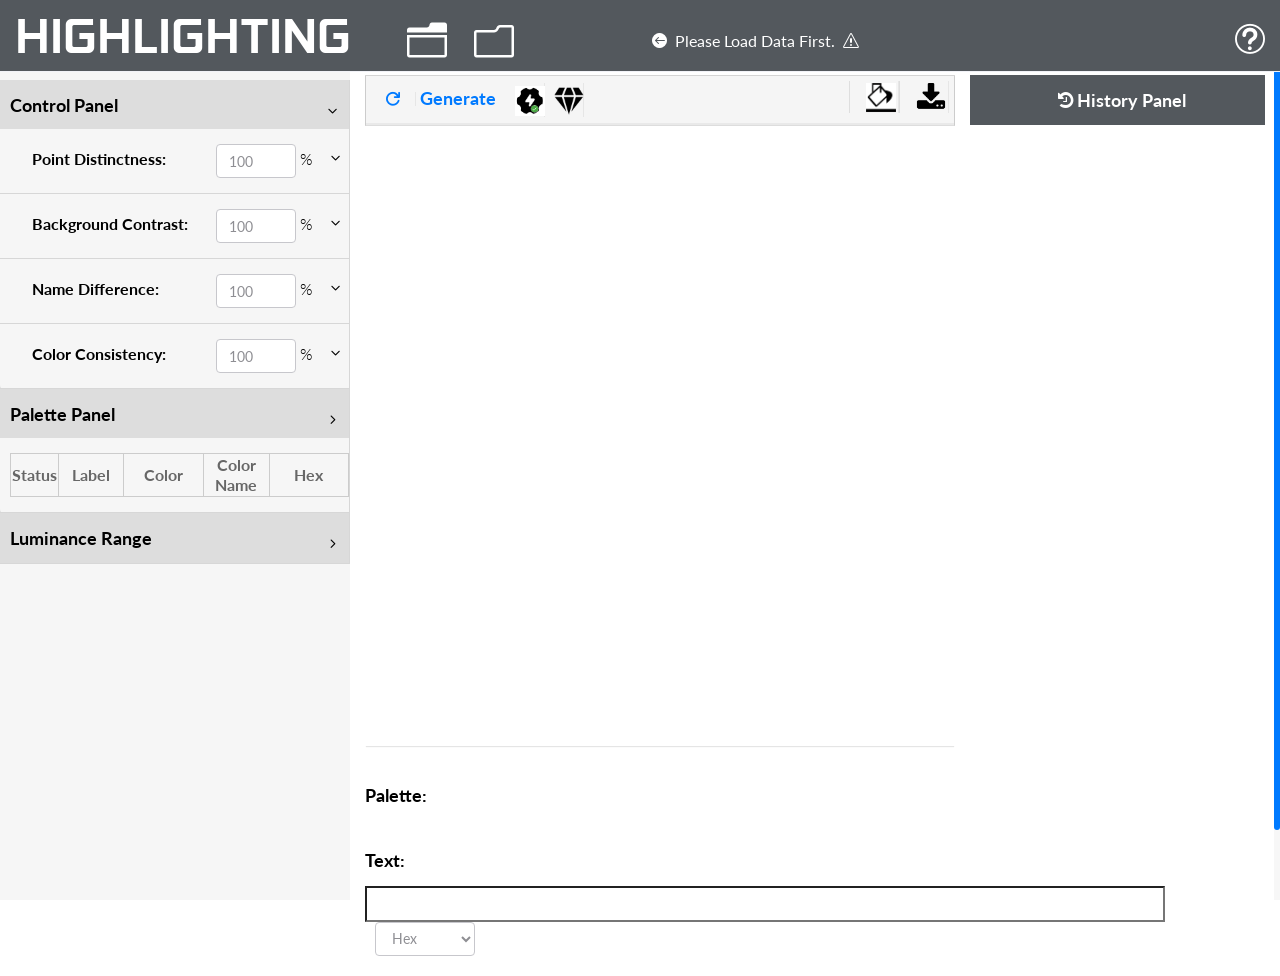
<file: highlighting/index.html>
<!DOCTYPE html>
<html>

<head>
    <meta charset="utf-8">
    <meta name="viewport" content="width=device-width, initial-scale=1.0">
    <title>Highlighting</title>
    <link rel="shortcut icon" href="../favicon.ico">

    <script type="text/javascript" src="../js/lib/jquery-3.2.1.min.js"></script>
    <script type="text/javascript" src="../js/lib/d3.v4.min.js"></script>

    <!-- Bootstrap CSS -->
    <link href="../css/bootstrap.min.css" rel="stylesheet">
    <!-- bootstrap theme -->
    <link href="../css/bootstrap-theme.css" rel="stylesheet">
    <!--external css-->
    <!-- font icon -->
    <link href="../css/elegant-icons-style.css" rel="stylesheet" />
    <link href="../css/font-awesome.min.css" rel="stylesheet" />
    <!-- Custom styles -->
    <link href="css/style.css" rel="stylesheet">

    <!-- toggle javascripts -->
    <script src="../css/jquery-1.8.3.min.js"></script>
    <script type="text/javascript" src="../css/jquery-ui-1.9.2.custom.min.js"></script>
    <script type="text/javascript" src="../css/jquery.nicescroll.js"></script>
    <script src="../css/jquery.scrollTo.min.js"></script>
    <script src="../css/scripts.js"></script>
    <!-- bootstrap -->
    <script src="../css/bootstrap.min.js"></script>
</head>

<body>
    <!-- container section start -->
    <section id="container" class="">
        <header class="header dark-bg">

            <!--logo start-->
            <p><a href="index.html" class="logo">Highlighting</a></p>
            <!--logo end-->

            <div style="float: left;margin-left: 50px;width: 200px;">
                <ul class="nav top-menu">
                    <!-- load example data start -->
                    <li class="dropdown">
                        <a data-toggle="dropdown" class="dropdown-toggle" href="#">
                            <i class="icon_folder-open_alt"></i>
                        </a>
                        <ul class="dropdown-menu extended tasks-bar">
                            <div class="notify-arrow notify-arrow-black"></div>
                            <li>
                                <p class="black">Load Example Data</p>
                            </li>
                            <li>
                                <a href="#" onclick="loadScatterplotExample()">
                                    <div class="task-info">
                                        <div class="desc">
                                            <img src="../img/scatter.png" style="width:14px;height:14px;"> &nbsp;&nbsp;
                                            Scatterplot Example
                                        </div>
                                    </div>
                                </a>
                            </li>
                            <li>
                                <a href="#" onclick="loadLinechartExample()">
                                    <div class="task-info">
                                        <div class="desc">
                                            <i class="icon_easel"></i> &nbsp;&nbsp; Line Chart Example
                                        </div>
                                    </div>
                                </a>
                            </li>
                            <li>
                                <a href="#" onclick="loadBarchartExample()">
                                    <div class="task-info">
                                        <div class="desc">
                                            <i class="icon_datareport"></i> &nbsp;&nbsp; Bar Chart Example
                                        </div>
                                    </div>
                                </a>
                            </li>
                        </ul>

                    </li>
                    <!-- load example data end -->
                    <!-- load data start-->
                    <li class="dropdown">
                        <a data-toggle="dropdown" class="dropdown-toggle" href="#">
                            <i class="icon_folder-alt"></i>
                        </a>
                        <ul class="dropdown-menu extended inbox">
                            <div class="notify-arrow notify-arrow-black"></div>
                            <li>
                                <p class="black">Load Your Data</p>
                            </li>
                            <li>
                                <a href="#" onclick="F_Open_dialog('SCATTERPLOT')">
                                    <div class="task-info">
                                        <div class="desc">
                                            <img src="../img/scatter.png" style="width:14px;height:14px;"> &nbsp;&nbsp;
                                            Scatterplot Data
                                        </div>
                                    </div>
                                </a>
                            </li>
                            <li>
                                <a href="#" onclick="F_Open_dialog('LINECHART')">
                                    <div class="task-info">
                                        <div class="desc">
                                            <i class="icon_easel"></i> &nbsp;&nbsp; Line Chart Data
                                        </div>
                                    </div>
                                </a>
                            </li>
                            <li>
                                <a href="#" onclick="F_Open_dialog('BARCHART')">
                                    <div class="task-info">
                                        <div class="desc">
                                            <i class="icon_datareport"></i> &nbsp;&nbsp; Bar Chart Data
                                        </div>
                                    </div>
                                </a>
                            </li>
                        </ul>
                        <input type="file" id="fileLoad" style="display:none">
                    </li>
                    <!-- load data end -->
                    <!-- <a data-toggle="dropdown" class="dropdown-toggle" href="#">
            <h2 style="margin-left: 50px;margin-top: 10px;float: left;"><img src="img/loading.gif" id="loading"
                class="hide"></h2>
          </a> -->
                </ul>

            </div>
            <div style="float: left;margin-top: 0px;">
                <h2 style="margin-left: 50px;margin-top: 10px;float: left;"><img src="../img/loading.gif" id="loading"
                        class="hide"></h2>
            </div>
            <div style="float: left;margin-top: 20px;font-size: 16px;" id="warn_div"><i
                    class="arrow_left_alt"></i>&nbsp;&nbsp;<span>Please
                    Load Data
                    First.</span>&nbsp;&nbsp;<i class="icon_error-triangle_alt"></i></div>

            <div style="float: left;margin-top: 15px; margin-left: 50px;font-size: 16pt;">
                <!-- <a href="../index.html" target="_blank">
                    <i class="icon_link"></i>
                    <b>&nbsp;&nbsp; Go to Palettailor.</b>
                </a> -->

            </div>

            <div class="top-nav notification-row">
                <!-- notificatoin dropdown start-->
                <ul class="nav pull-right top-menu">
                    <!-- alert notification start-->
                    <li id="alert_notificatoin_bar">
                        <h2 style="margin-top: 0px;"><i class="icon_question_alt2" onclick="showHelp()"
                                style="cursor:pointer"></i>
                        </h2>
                    </li>
                    <!-- alert notification end-->
                </ul>
                <!-- notificatoin dropdown end-->
            </div>
        </header>
        <!--header end-->

        <!--sidebar start-->
        <aside>
            <div id="sidebar">
                <div style="padding-right: 15px;
        margin-top: 80px;
        background: #53585d;
        color: white;
        font-size: 20px;
        font-weight: bold;
        /* line-height: 20px;
        padding: 15px 0 15px 10px; */">
                </div>
                <!-- sidebar menu start-->
                <ul class="sidebar-menu">
                    <li class="sub-menu">
                        <a href="javascript:;" class="">
                            <!-- <i class="icon_adjust-horiz"></i> -->
                            <span>Control Panel</span>
                            <span class="menu-arrow arrow_carrot-down"></span>
                        </a>
                        <ul class="sub" style="display: block;">
                            <li>
                                <div class="menu-sidebar-div" style="padding-left: 32px;">
                                    <label style="width: 180px;"><strong>Point Distinctness:</strong> </label>
                                    <input class="form-control" id="inputBox_lc" type="number" value="100" step="1"
                                        min="0" max="100" style="width: 80px;display: inline-block;"
                                        oninput="changeSlider(this.id, this.value)">
                                    <label>%</label>
                                    <span class="arrow_carrot-down" onclick="showSlider('slider_0_div',this);"
                                        style="margin-left: 10px;font-size: large;background-color: #f6f6f6;"></span>
                                </div>
                                <div class="menu-sidebar-div" id="slider_0_div"
                                    style="padding-left: 32px;display: none;">
                                    <input id="slider_0" name="slider_0" type="range" min=0 max=100 value=100
                                        style="margin-left: 160px;" oninput="changeSlider(this.name, this.value)" />
                                </div>
                            </li>
                            <li>
                                <div class="menu-sidebar-div" style="padding-left: 32px;">
                                    <label style="width: 180px;"><strong>Background Contrast:</strong> </label>
                                    <input class="form-control" id="inputBox_bc" type="number" value="100" step="1"
                                        min="0" max="100" style="width: 80px;display: inline-block;"
                                        oninput="changeSlider(this.id, this.value)">
                                    <label>%</label>
                                    <span class="arrow_carrot-down" onclick="showSlider('slider_1_div',this);"
                                        style="margin-left: 10px;font-size: large;background-color: #f6f6f6;"></span>
                                </div>
                                <div class="menu-sidebar-div" id="slider_1_div"
                                    style="padding-left: 32px;display: none;">
                                    <input id="slider_1" name="slider_1" type="range" min=0 max=100 value=100
                                        style="margin-left: 160px;" oninput="changeSlider(this.name, this.value)" />
                                </div>
                            </li>
                            <li>
                                <div class="menu-sidebar-div" style="padding-left: 32px;">
                                    <label style="width: 180px;"><strong>Name Difference:</strong> </label>
                                    <input class="form-control" id="inputBox_nd" type="number" value="100" step="1"
                                        min="0" max="100" style="width: 80px;display: inline-block;"
                                        oninput="changeSlider(this.id, this.value)">
                                    <label>%</label>
                                    <span class="arrow_carrot-down" onclick="showSlider('slider_2_div',this);"
                                        style="margin-left: 10px;font-size: large;background-color: #f6f6f6;"></span>
                                </div>
                                <div class="menu-sidebar-div" id="slider_2_div"
                                    style="padding-left: 32px;display: none;">
                                    <input id="slider_2" name="slider_2" type="range" min=0 max=100 value=100
                                        style="margin-left: 160px;" oninput="changeSlider(this.name, this.value)" />
                                </div>
                            </li>
                            <li>
                                <div class="menu-sidebar-div" style="padding-left: 32px;">
                                    <label style="width: 180px;"><strong>Color Consistency:</strong> </label>
                                    <input class="form-control" id="inputBox_nc" type="number" value="100" step="1"
                                        min="0" max="100" style="width: 80px;display: inline-block;"
                                        oninput="changeSlider(this.id, this.value)">
                                    <label>%</label>
                                    <span class="arrow_carrot-down" onclick="showSlider('slider_3_div',this);"
                                        style="margin-left: 10px;font-size: large;background-color: #f6f6f6;"></span>
                                </div>
                                <div class="menu-sidebar-div" id="slider_3_div"
                                    style="padding-left: 32px;display: none;">
                                    <input id="slider_3" name="slider_3" type="range" min=0 max=100 value=100
                                        style="margin-left: 160px;" oninput="changeSlider(this.name, this.value)" />
                                </div>
                            </li>
                        </ul>
                    </li>
                    <li class="sub-menu">
                        <a href="javascript:;" class="">
                            <span>Palette Panel</span>
                            <span class="menu-arrow arrow_carrot-right"></span>
                        </a>
                        <ul class="sub" style="display: block;">
                            <li>
                                <div class="menu-sidebar-div">
                                    <table>
                                        <colgroup>
                                            <col style="width:10%">
                                            </col>
                                            <col style="width:20%">
                                            </col>
                                            <col style="width:25%">
                                            </col>
                                            <col style="width:20%">
                                            </col>
                                            <col style="width:25%">
                                            </col>
                                        </colgroup>
                                        <thead>
                                            <tr>
                                                <th>Status</th>
                                                <th>Label</th>
                                                <th>Color</th>
                                                <th>Color Name</th>
                                                <th>Hex</th>
                                            </tr>
                                        </thead>
                                        <tbody id="tfInfoLabel">
                                        </tbody>
                                    </table>
                                </div>
                            </li>
                        </ul>
                    </li>
                    <li class="sub-menu">
                        <a href="javascript:;" class="">
                            <span>Luminance Range</span>
                            <span class="menu-arrow arrow_carrot-right"></span>
                        </a>
                        <ul class="sub">
                            <li>
                                <div class="menu-sidebar-div" style="padding-left: 32px;text-align:center;">
                                    <svg id="lightnessFilterBar"></svg>
                                    <div>
                                        <input type="number" class="lightnessFilterInput" placeholder="#"
                                            id="lightnessFilterRangeLow" style="width: 50px;margin-left: 10px;"
                                            readonly> to
                                        <input type="number" class="lightnessFilterInput" placeholder="#"
                                            id="lightnessFilterRangeHigh" style="width: 50px;" readonly>
                                    </div>
                                </div>
                            </li>
                        </ul>
                    </li>
                </ul>
                <!-- sidebar menu end-->
            </div>
        </aside>
        <!--sidebar end-->

        <!--main content start-->
        <section id="main-content">
            <section class="wrapper">
                <div class="row">
                    <div class="col-md-8">
                        <div class="panel panel-default">
                            <div class="panel-heading operationDiv" style="font-size: 18px;font-weight: bold;">
                                <div style="display: inline-block; padding: 5px;">
                                    <a href="#" class="btn-setting" id="generateResultID" onclick="renderResult()">
                                        <i class="icon_refresh"></i>
                                        Generate
                                    </a>
                                </div>
                                <div style="display: inline-block;">
                                    <a href="#" class="btn-setting" style="margin-left: 10px;text-align: center;">
                                        <i><img class="icon_efficiency_choosed" id="effi_icon" title="High Efficiency"
                                                onclick="saMode(0)"></i>
                                        <i style="margin-left: 5px;"><img class="icon_quality" id="qual_icon"
                                                title="High Quality" onclick="saMode(1)"></i>
                                    </a>
                                </div>

                                <img src="../img/loading.gif" id="running" class="hide">

                                <div class="panel-actions" style="display: inline-block; padding: 5px;">
                                    <a href="#" class="btn-setting" onclick="changeBgcolor()"><i
                                            style="margin-left: 15px;"><img class="icon_black_bg" id="bg_icon"
                                                title="Change Background Color"></i></a>
                                    <a href="#" class="btn-setting" onclick="downloadSvg()">
                                        <i style="margin-left: 15px;">
                                            <img class="icon_download" id="download_icon" title="Download SVG">
                                        </i>
                                    </a>
                                    <!-- <a href="#" class="btn-setting" onclick="savePNG()">
                                        <i>
                                            <img class="icon_download" id="download_icon" title="Download PNG">
                                        </i>
                                    </a> -->
                                </div>
                            </div>
                            <div class="panel-body-svg" style="text-align: center;">
                                <div id="renderDiv"
                                    style="height:620px;overflow-x:scroll;overflow-y:hidden;white-space: nowrap;">
                                </div>
                            </div>
                        </div>
                        <div>
                            <div class="panel-body-svg">
                                <div id="outputDiv" style="margin-top: 10px;">
                                    <label for="name">
                                        <h4><strong>Palette:</strong></h4>
                                    </label><br>
                                    <div class="paletteDiv"></div><br>
                                    <label style="float: left;">
                                        <h4><strong>Text:&nbsp;&nbsp;</strong></h4>
                                    </label><input type="text" id="paletteText" name="name" size="200"
                                        style="width: 800px;height:36px;float: left;" readonly value=""
                                        onclick="this.setSelectionRange(0, this.value.length);">
                                    <select class="form-control resultFnt"
                                        style="width: 100px;float: left;margin-left: 10px;">
                                        <option selected>Hex</option>
                                        <option>RGB</option>
                                        <option>Lab</option>
                                        <option>LCH</option>
                                        <option>HSL</option>
                                    </select>
                                </div>
                            </div>
                        </div>
                    </div>
                    <div class="col-md-4" style="padding-left: 0;">
                        <!-- List starts -->
                        <ul style="padding-left: 0px;">
                            <li
                                style="background: #53585d;color: white;font-size: 18px;font-weight: bold;line-height: 20px;padding: 15px 0 15px 10px;text-align: center;">
                                <i class="fa fa-history"></i>
                                <span>History Panel</span>
                            </li>
                        </ul>
                        <ul class="historyList" style="padding-left: 0px;overflow: auto;height: 80vh;">

                        </ul>
                    </div>
                </div>


            </section>

            <div class="text-right">
                <div class="credits">

                </div>
            </div>
            <div class="instructions-container hide">
                <div class="col-sm-12 col-md-6">
                    <!-- <video src="./tutorial.mp4" controls="controls">
            您的浏览器不支持 video 标签。
          </video> -->
                </div>
                <div class="col-sm-12 col-md-6 instructions_div">
                </div>
                <div></div>
            </div>
        </section>
        <!--main content end-->
    </section>
    <!-- container section start -->
</body>
<script>
    $(".instructions_div").load("../instructions.html");
</script>

<script type="text/javascript" src="../js/lib/d3.color.min.js"></script>
<script type="text/javascript" src="../js/lib/c3.min.js"></script>
<script type="text/javascript" src="js/mark-jnd.js"></script>

<script type="text/javascript" src="js/global.js"></script>
<script type="text/javascript" src="../js/utils.js"></script>
<script type="text/javascript" src="../js/lightnessFilter.js"></script>
<script type="text/javascript" src="js/dataLoader.js"></script>
<script type="text/javascript" src="js/distanceCalculator.js"></script>
<script type="text/javascript" src="js/optimizeFunc.js"></script>
<script type="text/javascript" src="js/index.js"></script>

<!-- test color assignment -->
<script type="text/javascript" src="js/optimizedAssignment/flann.js"></script>
<script type="text/javascript" src="js/optimizedAssignment/GA.js"></script>
<script type="text/javascript" src="js/optimizedAssignment/color-assignment.js"></script>

<style>
    #outputDiv svg {
        font: 10px sans-serif;
        padding: 10px;
    }

    #outputDiv .axis,
    #outputDiv .frame {
        shape-rendering: crispEdges;
    }

    #outputDiv .axis line {
        stroke: #ddd;
    }

    #outputDiv .axis path {
        display: none;
    }

    #outputDiv .cell text {
        font-weight: bold;
        text-transform: capitalize;
        fill: black;
    }

    #outputDiv .frame {
        fill: none;
        stroke: #aaa;
    }

    #outputDiv .extent {
        fill: #000;
        fill-opacity: .125;
        stroke: #fff;
    }

    #canvasDiv {
        position: relative;
        width: 600px;
        height: 600px;
        display: inline-block;
    }

    #canvasDiv canvas,
    #canvasDiv svg {
        position: absolute;
        left: 0;
    }
</style>

</html>
</file>
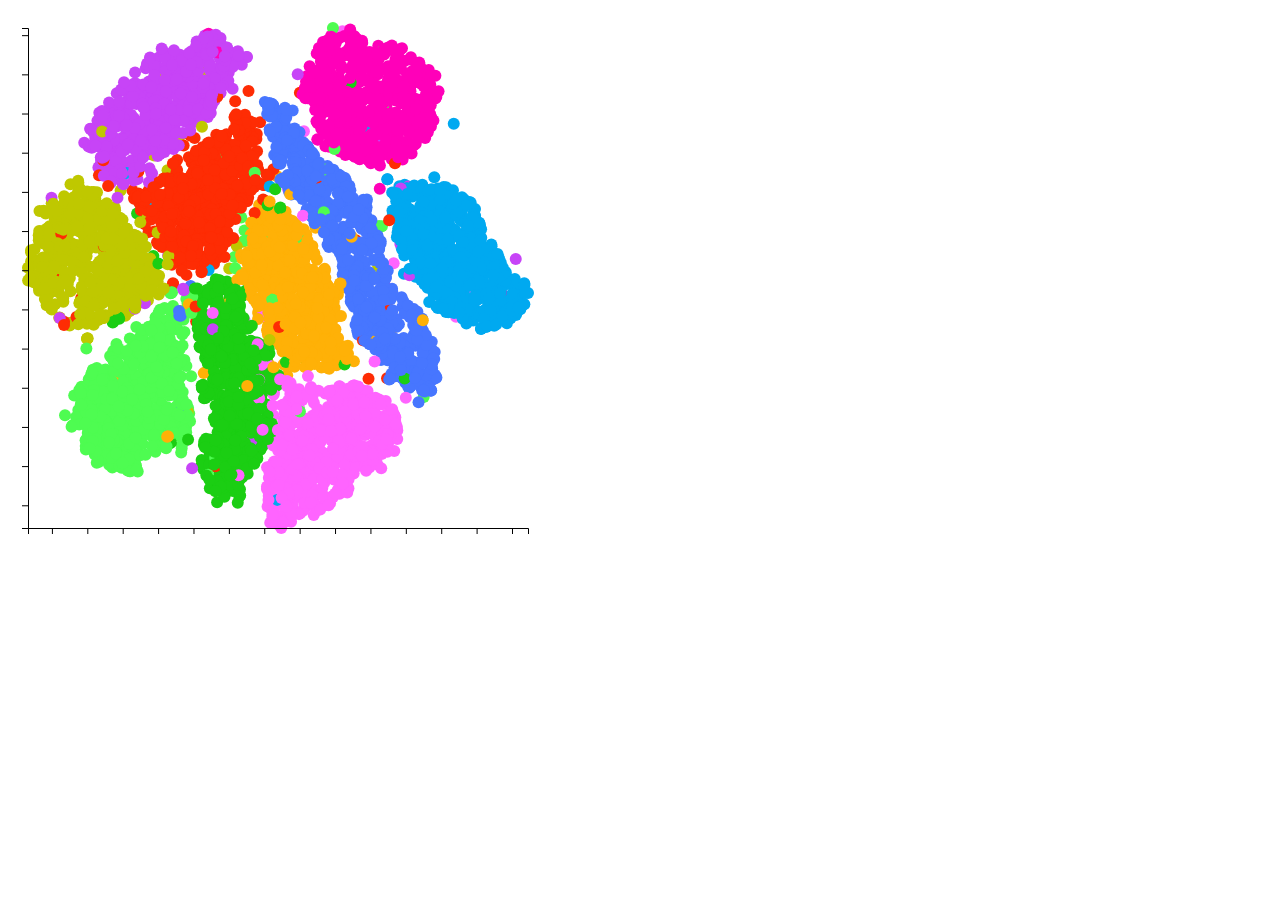
<file: test/test.html>
<!DOCTYPE html>
<html>

<head>
    <meta charset="utf-8">
    <meta name="viewport" content="width=device-width, initial-scale=1.0">
    <title>Palettailor Release Test</title>

    <script type="text/javascript" src="d3.v4.min.js"></script>
    <script type="text/javascript" src="d3.color.min.js"></script>
    <!-- <script type="text/javascript" src="palettailor-scatterplot.js"></script> -->
    <script type="text/javascript" src="palettailor-withoutData.js"></script>
</head>

<body>
    <div id="renderDiv"></div>
</body>

<script>
    let bgcolor = "#fff";
    let svg_margin = {
        top: 20,
        right: 20,
        bottom: 80,
        left: 20
    },
        radius = 6,
        SVGWIDTH = 540,
        SVGHEIGHT = 600;
    let svg_width = SVGWIDTH - svg_margin.left - svg_margin.right,
        svg_height = SVGHEIGHT - svg_margin.top - svg_margin.bottom;
    let xScale = d3.scaleLinear().range([0, svg_width]), // value -> display
        xMap = function (d) {
            return xScale(d.x);
        }, // data -> display
        xAxis = d3.axisBottom().scale(xScale).ticks(0);
    let yScale = d3.scaleLinear().range([svg_height, 0]), // value -> display
        yMap = function (d) {
            return yScale(d.y);
        }, // data -> display
        yAxis = d3.axisLeft().scale(yScale).ticks(0);

    d3.text("scatterplot.csv", function (error, text) {
        if (error) throw error;
        //parse pure text to data, and cast string to number
        let data = d3.csvParseRows(text, function (d) {
            if (!isNaN(d[0]) && !isNaN(d[1])) {
                return d; //.map(Number);
            }
        }).map(function (d) { // change the array to an object, use the first two feature as the position
            //source data
            var row = {};
            row.label = d[2];
            row.x = +d[0];
            row.y = +d[1];
            return row;
        });
        xScale.domain(d3.extent(data, d => d.x));
        yScale.domain(d3.extent(data, d => d.y));

        // let palettailor = new Palettailor(data, [1, 1, 1], svg_width, svg_height)
        let palettailor = new Palettailor(10, [1, 1, 1])
        let palette = palettailor.run;

        let scatterplot_svg = d3.select("#renderDiv").append("svg")
            .attr("width", SVGWIDTH).attr("height", SVGHEIGHT).style("margin-right", "50px")
        let scatterplot = scatterplot_svg.style("background-color", bgcolor).append("g")
            .attr("transform", "translate(" + svg_margin.left + "," + svg_margin.top + ")");
        // draw dots
        let dots = scatterplot.append("g").selectAll(".dot")
            .data(data)
            .enter().append("circle")
            .attr("class", "dot")
            .attr("r", radius)
            .attr("cx", xMap)
            .attr("cy", yMap)
            .attr("fill", function (d) {
                return palette[d.label];
            })
            .attr("item-color", function (d) {
                return palette[d.label];
            })
        // add the x Axis
        scatterplot.append("g")
            .attr("transform", "translate(0," + svg_height + ")")
            .call(d3.axisBottom(xScale).tickFormat(""));

        // add the y Axis
        scatterplot.append("g")
            .call(d3.axisLeft(yScale).tickFormat(""));
    });

</script>

</html>
</file>
<file: css/elegant-icons-style.css>
@font-face {
	font-family: 'ElegantIcons';
	src:url('../fonts/ElegantIcons.eot');
	src:url('../fonts/ElegantIcons.eot?#iefix') format('embedded-opentype'),
		url('../fonts/ElegantIcons.woff') format('woff'),
		url('../fonts/ElegantIcons.ttf') format('truetype'),
		url('../fonts/ElegantIcons.svg#ElegantIcons') format('svg');
	font-weight: normal;
	font-style: normal;
}

/* Use the following CSS code if you want to use data attributes for inserting your icons */
[data-icon]:before {
	font-family: 'ElegantIcons';
	content: attr(data-icon);
	speak: none;
	font-weight: normal;
	font-variant: normal;
	text-transform: none;
	line-height: 1;
	-webkit-font-smoothing: antialiased;
	-moz-osx-font-smoothing: grayscale;
}

/* Use the following CSS code if you want to have a class per icon */
/*
Instead of a list of all class selectors,
you can use the generic selector below, but it's slower:
[class*="your-class-prefix"] {
*/
.arrow_up, .arrow_down, .arrow_left, .arrow_right, .arrow_left-up, .arrow_right-up, .arrow_right-down, .arrow_left-down, .arrow-up-down, .arrow_up-down_alt, .arrow_left-right_alt, .arrow_left-right, .arrow_expand_alt2, .arrow_expand_alt, .arrow_condense, .arrow_expand, .arrow_move, .arrow_carrot-up, .arrow_carrot-down, .arrow_carrot-left, .arrow_carrot-right, .arrow_carrot-2up, .arrow_carrot-2down, .arrow_carrot-2left, .arrow_carrot-2right, .arrow_carrot-up_alt2, .arrow_carrot-down_alt2, .arrow_carrot-left_alt2, .arrow_carrot-right_alt2, .arrow_carrot-2up_alt2, .arrow_carrot-2down_alt2, .arrow_carrot-2left_alt2, .arrow_carrot-2right_alt2, .arrow_triangle-up, .arrow_triangle-down, .arrow_triangle-left, .arrow_triangle-right, .arrow_triangle-up_alt2, .arrow_triangle-down_alt2, .arrow_triangle-left_alt2, .arrow_triangle-right_alt2, .arrow_back, .icon_minus-06, .icon_plus, .icon_close, .icon_check, .icon_minus_alt2, .icon_plus_alt2, .icon_close_alt2, .icon_check_alt2, .icon_zoom-out_alt, .icon_zoom-in_alt, .icon_search, .icon_box-empty, .icon_box-selected, .icon_minus-box, .icon_plus-box, .icon_box-checked, .icon_circle-empty, .icon_circle-slelected, .icon_stop_alt2, .icon_stop, .icon_pause_alt2, .icon_pause, .icon_menu, .icon_menu-square_alt2, .icon_menu-circle_alt2, .icon_ul, .icon_ol, .icon_adjust-horiz, .icon_adjust-vert, .icon_document_alt, .icon_documents_alt, .icon_pencil, .icon_pencil-edit_alt, .icon_pencil-edit, .icon_folder-alt, .icon_folder-open_alt, .icon_folder-add_alt, .icon_info_alt, .icon_error-oct_alt, .icon_error-circle_alt, .icon_error-triangle_alt, .icon_question_alt2, .icon_question, .icon_comment_alt, .icon_chat_alt, .icon_vol-mute_alt, .icon_volume-low_alt, .icon_volume-high_alt, .icon_quotations, .icon_quotations_alt2, .icon_clock_alt, .icon_lock_alt, .icon_lock-open_alt, .icon_key_alt, .icon_cloud_alt, .icon_cloud-upload_alt, .icon_cloud-download_alt, .icon_image, .icon_images, .icon_lightbulb_alt, .icon_gift_alt, .icon_house_alt, .icon_genius, .icon_mobile, .icon_tablet, .icon_laptop, .icon_desktop, .icon_camera_alt, .icon_mail_alt, .icon_cone_alt, .icon_ribbon_alt, .icon_bag_alt, .icon_creditcard, .icon_cart_alt, .icon_paperclip, .icon_tag_alt, .icon_tags_alt, .icon_trash_alt, .icon_cursor_alt, .icon_mic_alt, .icon_compass_alt, .icon_pin_alt, .icon_pushpin_alt, .icon_map_alt, .icon_drawer_alt, .icon_toolbox_alt, .icon_book_alt, .icon_calendar, .icon_film, .icon_table, .icon_contacts_alt, .icon_headphones, .icon_lifesaver, .icon_piechart, .icon_refresh, .icon_link_alt, .icon_link, .icon_loading, .icon_blocked, .icon_archive_alt, .icon_heart_alt, .icon_star_alt, .icon_star-half_alt, .icon_star, .icon_star-half, .icon_tools, .icon_tool, .icon_cog, .icon_cogs, .arrow_up_alt, .arrow_down_alt, .arrow_left_alt, .arrow_right_alt, .arrow_left-up_alt, .arrow_right-up_alt, .arrow_right-down_alt, .arrow_left-down_alt, .arrow_condense_alt, .arrow_expand_alt3, .arrow_carrot_up_alt, .arrow_carrot-down_alt, .arrow_carrot-left_alt, .arrow_carrot-right_alt, .arrow_carrot-2up_alt, .arrow_carrot-2dwnn_alt, .arrow_carrot-2left_alt, .arrow_carrot-2right_alt, .arrow_triangle-up_alt, .arrow_triangle-down_alt, .arrow_triangle-left_alt, .arrow_triangle-right_alt, .icon_minus_alt, .icon_plus_alt, .icon_close_alt, .icon_check_alt, .icon_zoom-out, .icon_zoom-in, .icon_stop_alt, .icon_menu-square_alt, .icon_menu-circle_alt, .icon_document, .icon_documents, .icon_pencil_alt, .icon_folder, .icon_folder-open, .icon_folder-add, .icon_folder_upload, .icon_folder_download, .icon_info, .icon_error-circle, .icon_error-oct, .icon_error-triangle, .icon_question_alt, .icon_comment, .icon_chat, .icon_vol-mute, .icon_volume-low, .icon_volume-high, .icon_quotations_alt, .icon_clock, .icon_lock, .icon_lock-open, .icon_key, .icon_cloud, .icon_cloud-upload, .icon_cloud-download, .icon_lightbulb, .icon_gift, .icon_house, .icon_camera, .icon_mail, .icon_cone, .icon_ribbon, .icon_bag, .icon_cart, .icon_tag, .icon_tags, .icon_trash, .icon_cursor, .icon_mic, .icon_compass, .icon_pin, .icon_pushpin, .icon_map, .icon_drawer, .icon_toolbox, .icon_book, .icon_contacts, .icon_archive, .icon_heart, .icon_profile, .icon_group, .icon_grid-2x2, .icon_grid-3x3, .icon_music, .icon_pause_alt, .icon_phone, .icon_upload, .icon_download, .social_facebook, .social_twitter, .social_pinterest, .social_googleplus, .social_tumblr, .social_tumbleupon, .social_wordpress, .social_instagram, .social_dribbble, .social_vimeo, .social_linkedin, .social_rss, .social_deviantart, .social_share, .social_myspace, .social_skype, .social_youtube, .social_picassa, .social_googledrive, .social_flickr, .social_blogger, .social_spotify, .social_delicious, .social_facebook_circle, .social_twitter_circle, .social_pinterest_circle, .social_googleplus_circle, .social_tumblr_circle, .social_stumbleupon_circle, .social_wordpress_circle, .social_instagram_circle, .social_dribbble_circle, .social_vimeo_circle, .social_linkedin_circle, .social_rss_circle, .social_deviantart_circle, .social_share_circle, .social_myspace_circle, .social_skype_circle, .social_youtube_circle, .social_picassa_circle, .social_googledrive_alt2, .social_flickr_circle, .social_blogger_circle, .social_spotify_circle, .social_delicious_circle, .social_facebook_square, .social_twitter_square, .social_pinterest_square, .social_googleplus_square, .social_tumblr_square, .social_stumbleupon_square, .social_wordpress_square, .social_instagram_square, .social_dribbble_square, .social_vimeo_square, .social_linkedin_square, .social_rss_square, .social_deviantart_square, .social_share_square, .social_myspace_square, .social_skype_square, .social_youtube_square, .social_picassa_square, .social_googledrive_square, .social_flickr_square, .social_blogger_square, .social_spotify_square, .social_delicious_square, .icon_printer, .icon_calulator, .icon_building, .icon_floppy, .icon_drive, .icon_search-2, .icon_id, .icon_id-2, .icon_puzzle, .icon_like, .icon_dislike, .icon_mug, .icon_currency, .icon_wallet, .icon_pens, .icon_easel, .icon_flowchart, .icon_datareport, .icon_briefcase, .icon_shield, .icon_percent, .icon_globe, .icon_globe-2, .icon_target, .icon_hourglass, .icon_balance, .icon_rook, .icon_printer-alt, .icon_calculator_alt, .icon_building_alt, .icon_floppy_alt, .icon_drive_alt, .icon_search_alt, .icon_id_alt, .icon_id-2_alt, .icon_puzzle_alt, .icon_like_alt, .icon_dislike_alt, .icon_mug_alt, .icon_currency_alt, .icon_wallet_alt, .icon_pens_alt, .icon_easel_alt, .icon_flowchart_alt, .icon_datareport_alt, .icon_briefcase_alt, .icon_shield_alt, .icon_percent_alt, .icon_globe_alt, .icon_clipboard {
	font-family: 'ElegantIcons';
	speak: none;
	font-style: normal;
	font-weight: normal;
	font-variant: normal;
	text-transform: none;
	line-height: 1;
	-webkit-font-smoothing: antialiased;
}
.arrow_up:before {
	content: "\21";
}
.arrow_down:before {
	content: "\22";
}
.arrow_left:before {
	content: "\23";
}
.arrow_right:before {
	content: "\24";
}
.arrow_left-up:before {
	content: "\25";
}
.arrow_right-up:before {
	content: "\26";
}
.arrow_right-down:before {
	content: "\27";
}
.arrow_left-down:before {
	content: "\28";
}
.arrow-up-down:before {
	content: "\29";
}
.arrow_up-down_alt:before {
	content: "\2a";
}
.arrow_left-right_alt:before {
	content: "\2b";
}
.arrow_left-right:before {
	content: "\2c";
}
.arrow_expand_alt2:before {
	content: "\2d";
}
.arrow_expand_alt:before {
	content: "\2e";
}
.arrow_condense:before {
	content: "\2f";
}
.arrow_expand:before {
	content: "\30";
}
.arrow_move:before {
	content: "\31";
}
.arrow_carrot-up:before {
	content: "\32";
}
.arrow_carrot-down:before {
	content: "\33";
}
.arrow_carrot-left:before {
	content: "\34";
}
.arrow_carrot-right:before {
	content: "\35";
}
.arrow_carrot-2up:before {
	content: "\36";
}
.arrow_carrot-2down:before {
	content: "\37";
}
.arrow_carrot-2left:before {
	content: "\38";
}
.arrow_carrot-2right:before {
	content: "\39";
}
.arrow_carrot-up_alt2:before {
	content: "\3a";
}
.arrow_carrot-down_alt2:before {
	content: "\3b";
}
.arrow_carrot-left_alt2:before {
	content: "\3c";
}
.arrow_carrot-right_alt2:before {
	content: "\3d";
}
.arrow_carrot-2up_alt2:before {
	content: "\3e";
}
.arrow_carrot-2down_alt2:before {
	content: "\3f";
}
.arrow_carrot-2left_alt2:before {
	content: "\40";
}
.arrow_carrot-2right_alt2:before {
	content: "\41";
}
.arrow_triangle-up:before {
	content: "\42";
}
.arrow_triangle-down:before {
	content: "\43";
}
.arrow_triangle-left:before {
	content: "\44";
}
.arrow_triangle-right:before {
	content: "\45";
}
.arrow_triangle-up_alt2:before {
	content: "\46";
}
.arrow_triangle-down_alt2:before {
	content: "\47";
}
.arrow_triangle-left_alt2:before {
	content: "\48";
}
.arrow_triangle-right_alt2:before {
	content: "\49";
}
.arrow_back:before {
	content: "\4a";
}
.icon_minus-06:before {
	content: "\4b";
}
.icon_plus:before {
	content: "\4c";
}
.icon_close:before {
	content: "\4d";
}
.icon_check:before {
	content: "\4e";
}
.icon_minus_alt2:before {
	content: "\4f";
}
.icon_plus_alt2:before {
	content: "\50";
}
.icon_close_alt2:before {
	content: "\51";
}
.icon_check_alt2:before {
	content: "\52";
}
.icon_zoom-out_alt:before {
	content: "\53";
}
.icon_zoom-in_alt:before {
	content: "\54";
}
.icon_search:before {
	content: "\55";
}
.icon_box-empty:before {
	content: "\56";
}
.icon_box-selected:before {
	content: "\57";
}
.icon_minus-box:before {
	content: "\58";
}
.icon_plus-box:before {
	content: "\59";
}
.icon_box-checked:before {
	content: "\5a";
}
.icon_circle-empty:before {
	content: "\5b";
}
.icon_circle-slelected:before {
	content: "\5c";
}
.icon_stop_alt2:before {
	content: "\5d";
}
.icon_stop:before {
	content: "\5e";
}
.icon_pause_alt2:before {
	content: "\5f";
}
.icon_pause:before {
	content: "\60";
}
.icon_menu:before {
	content: "\61";
}
.icon_menu-square_alt2:before {
	content: "\62";
}
.icon_menu-circle_alt2:before {
	content: "\63";
}
.icon_ul:before {
	content: "\64";
}
.icon_ol:before {
	content: "\65";
}
.icon_adjust-horiz:before {
	content: "\66";
}
.icon_adjust-vert:before {
	content: "\67";
}
.icon_document_alt:before {
	content: "\68";
}
.icon_documents_alt:before {
	content: "\69";
}
.icon_pencil:before {
	content: "\6a";
}
.icon_pencil-edit_alt:before {
	content: "\6b";
}
.icon_pencil-edit:before {
	content: "\6c";
}
.icon_folder-alt:before {
	content: "\6d";
}
.icon_folder-open_alt:before {
	content: "\6e";
}
.icon_folder-add_alt:before {
	content: "\6f";
}
.icon_info_alt:before {
	content: "\70";
}
.icon_error-oct_alt:before {
	content: "\71";
}
.icon_error-circle_alt:before {
	content: "\72";
}
.icon_error-triangle_alt:before {
	content: "\73";
}
.icon_question_alt2:before {
	content: "\74";
}
.icon_question:before {
	content: "\75";
}
.icon_comment_alt:before {
	content: "\76";
}
.icon_chat_alt:before {
	content: "\77";
}
.icon_vol-mute_alt:before {
	content: "\78";
}
.icon_volume-low_alt:before {
	content: "\79";
}
.icon_volume-high_alt:before {
	content: "\7a";
}
.icon_quotations:before {
	content: "\7b";
}
.icon_quotations_alt2:before {
	content: "\7c";
}
.icon_clock_alt:before {
	content: "\7d";
}
.icon_lock_alt:before {
	content: "\7e";
}
.icon_lock-open_alt:before {
	content: "\e000";
}
.icon_key_alt:before {
	content: "\e001";
}
.icon_cloud_alt:before {
	content: "\e002";
}
.icon_cloud-upload_alt:before {
	content: "\e003";
}
.icon_cloud-download_alt:before {
	content: "\e004";
}
.icon_image:before {
	content: "\e005";
}
.icon_images:before {
	content: "\e006";
}
.icon_lightbulb_alt:before {
	content: "\e007";
}
.icon_gift_alt:before {
	content: "\e008";
}
.icon_house_alt:before {
	content: "\e009";
}
.icon_genius:before {
	content: "\e00a";
}
.icon_mobile:before {
	content: "\e00b";
}
.icon_tablet:before {
	content: "\e00c";
}
.icon_laptop:before {
	content: "\e00d";
}
.icon_desktop:before {
	content: "\e00e";
}
.icon_camera_alt:before {
	content: "\e00f";
}
.icon_mail_alt:before {
	content: "\e010";
}
.icon_cone_alt:before {
	content: "\e011";
}
.icon_ribbon_alt:before {
	content: "\e012";
}
.icon_bag_alt:before {
	content: "\e013";
}
.icon_creditcard:before {
	content: "\e014";
}
.icon_cart_alt:before {
	content: "\e015";
}
.icon_paperclip:before {
	content: "\e016";
}
.icon_tag_alt:before {
	content: "\e017";
}
.icon_tags_alt:before {
	content: "\e018";
}
.icon_trash_alt:before {
	content: "\e019";
}
.icon_cursor_alt:before {
	content: "\e01a";
}
.icon_mic_alt:before {
	content: "\e01b";
}
.icon_compass_alt:before {
	content: "\e01c";
}
.icon_pin_alt:before {
	content: "\e01d";
}
.icon_pushpin_alt:before {
	content: "\e01e";
}
.icon_map_alt:before {
	content: "\e01f";
}
.icon_drawer_alt:before {
	content: "\e020";
}
.icon_toolbox_alt:before {
	content: "\e021";
}
.icon_book_alt:before {
	content: "\e022";
}
.icon_calendar:before {
	content: "\e023";
}
.icon_film:before {
	content: "\e024";
}
.icon_table:before {
	content: "\e025";
}
.icon_contacts_alt:before {
	content: "\e026";
}
.icon_headphones:before {
	content: "\e027";
}
.icon_lifesaver:before {
	content: "\e028";
}
.icon_piechart:before {
	content: "\e029";
}
.icon_refresh:before {
	content: "\e02a";
}
.icon_link_alt:before {
	content: "\e02b";
}
.icon_link:before {
	content: "\e02c";
}
.icon_loading:before {
	content: "\e02d";
}
.icon_blocked:before {
	content: "\e02e";
}
.icon_archive_alt:before {
	content: "\e02f";
}
.icon_heart_alt:before {
	content: "\e030";
}
.icon_star_alt:before {
	content: "\e031";
}
.icon_star-half_alt:before {
	content: "\e032";
}
.icon_star:before {
	content: "\e033";
}
.icon_star-half:before {
	content: "\e034";
}
.icon_tools:before {
	content: "\e035";
}
.icon_tool:before {
	content: "\e036";
}
.icon_cog:before {
	content: "\e037";
}
.icon_cogs:before {
	content: "\e038";
}
.arrow_up_alt:before {
	content: "\e039";
}
.arrow_down_alt:before {
	content: "\e03a";
}
.arrow_left_alt:before {
	content: "\e03b";
}
.arrow_right_alt:before {
	content: "\e03c";
}
.arrow_left-up_alt:before {
	content: "\e03d";
}
.arrow_right-up_alt:before {
	content: "\e03e";
}
.arrow_right-down_alt:before {
	content: "\e03f";
}
.arrow_left-down_alt:before {
	content: "\e040";
}
.arrow_condense_alt:before {
	content: "\e041";
}
.arrow_expand_alt3:before {
	content: "\e042";
}
.arrow_carrot_up_alt:before {
	content: "\e043";
}
.arrow_carrot-down_alt:before {
	content: "\e044";
}
.arrow_carrot-left_alt:before {
	content: "\e045";
}
.arrow_carrot-right_alt:before {
	content: "\e046";
}
.arrow_carrot-2up_alt:before {
	content: "\e047";
}
.arrow_carrot-2dwnn_alt:before {
	content: "\e048";
}
.arrow_carrot-2left_alt:before {
	content: "\e049";
}
.arrow_carrot-2right_alt:before {
	content: "\e04a";
}
.arrow_triangle-up_alt:before {
	content: "\e04b";
}
.arrow_triangle-down_alt:before {
	content: "\e04c";
}
.arrow_triangle-left_alt:before {
	content: "\e04d";
}
.arrow_triangle-right_alt:before {
	content: "\e04e";
}
.icon_minus_alt:before {
	content: "\e04f";
}
.icon_plus_alt:before {
	content: "\e050";
}
.icon_close_alt:before {
	content: "\e051";
}
.icon_check_alt:before {
	content: "\e052";
}
.icon_zoom-out:before {
	content: "\e053";
}
.icon_zoom-in:before {
	content: "\e054";
}
.icon_stop_alt:before {
	content: "\e055";
}
.icon_menu-square_alt:before {
	content: "\e056";
}
.icon_menu-circle_alt:before {
	content: "\e057";
}
.icon_document:before {
	content: "\e058";
}
.icon_documents:before {
	content: "\e059";
}
.icon_pencil_alt:before {
	content: "\e05a";
}
.icon_folder:before {
	content: "\e05b";
}
.icon_folder-open:before {
	content: "\e05c";
}
.icon_folder-add:before {
	content: "\e05d";
}
.icon_folder_upload:before {
	content: "\e05e";
}
.icon_folder_download:before {
	content: "\e05f";
}
.icon_info:before {
	content: "\e060";
}
.icon_error-circle:before {
	content: "\e061";
}
.icon_error-oct:before {
	content: "\e062";
}
.icon_error-triangle:before {
	content: "\e063";
}
.icon_question_alt:before {
	content: "\e064";
}
.icon_comment:before {
	content: "\e065";
}
.icon_chat:before {
	content: "\e066";
}
.icon_vol-mute:before {
	content: "\e067";
}
.icon_volume-low:before {
	content: "\e068";
}
.icon_volume-high:before {
	content: "\e069";
}
.icon_quotations_alt:before {
	content: "\e06a";
}
.icon_clock:before {
	content: "\e06b";
}
.icon_lock:before {
	content: "\e06c";
}
.icon_lock-open:before {
	content: "\e06d";
}
.icon_key:before {
	content: "\e06e";
}
.icon_cloud:before {
	content: "\e06f";
}
.icon_cloud-upload:before {
	content: "\e070";
}
.icon_cloud-download:before {
	content: "\e071";
}
.icon_lightbulb:before {
	content: "\e072";
}
.icon_gift:before {
	content: "\e073";
}
.icon_house:before {
	content: "\e074";
}
.icon_camera:before {
	content: "\e075";
}
.icon_mail:before {
	content: "\e076";
}
.icon_cone:before {
	content: "\e077";
}
.icon_ribbon:before {
	content: "\e078";
}
.icon_bag:before {
	content: "\e079";
}
.icon_cart:before {
	content: "\e07a";
}
.icon_tag:before {
	content: "\e07b";
}
.icon_tags:before {
	content: "\e07c";
}
.icon_trash:before {
	content: "\e07d";
}
.icon_cursor:before {
	content: "\e07e";
}
.icon_mic:before {
	content: "\e07f";
}
.icon_compass:before {
	content: "\e080";
}
.icon_pin:before {
	content: "\e081";
}
.icon_pushpin:before {
	content: "\e082";
}
.icon_map:before {
	content: "\e083";
}
.icon_drawer:before {
	content: "\e084";
}
.icon_toolbox:before {
	content: "\e085";
}
.icon_book:before {
	content: "\e086";
}
.icon_contacts:before {
	content: "\e087";
}
.icon_archive:before {
	content: "\e088";
}
.icon_heart:before {
	content: "\e089";
}
.icon_profile:before {
	content: "\e08a";
}
.icon_group:before {
	content: "\e08b";
}
.icon_grid-2x2:before {
	content: "\e08c";
}
.icon_grid-3x3:before {
	content: "\e08d";
}
.icon_music:before {
	content: "\e08e";
}
.icon_pause_alt:before {
	content: "\e08f";
}
.icon_phone:before {
	content: "\e090";
}
.icon_upload:before {
	content: "\e091";
}
.icon_download:before {
	content: "\e092";
}
.social_facebook:before {
	content: "\e093";
}
.social_twitter:before {
	content: "\e094";
}
.social_pinterest:before {
	content: "\e095";
}
.social_googleplus:before {
	content: "\e096";
}
.social_tumblr:before {
	content: "\e097";
}
.social_tumbleupon:before {
	content: "\e098";
}
.social_wordpress:before {
	content: "\e099";
}
.social_instagram:before {
	content: "\e09a";
}
.social_dribbble:before {
	content: "\e09b";
}
.social_vimeo:before {
	content: "\e09c";
}
.social_linkedin:before {
	content: "\e09d";
}
.social_rss:before {
	content: "\e09e";
}
.social_deviantart:before {
	content: "\e09f";
}
.social_share:before {
	content: "\e0a0";
}
.social_myspace:before {
	content: "\e0a1";
}
.social_skype:before {
	content: "\e0a2";
}
.social_youtube:before {
	content: "\e0a3";
}
.social_picassa:before {
	content: "\e0a4";
}
.social_googledrive:before {
	content: "\e0a5";
}
.social_flickr:before {
	content: "\e0a6";
}
.social_blogger:before {
	content: "\e0a7";
}
.social_spotify:before {
	content: "\e0a8";
}
.social_delicious:before {
	content: "\e0a9";
}
.social_facebook_circle:before {
	content: "\e0aa";
}
.social_twitter_circle:before {
	content: "\e0ab";
}
.social_pinterest_circle:before {
	content: "\e0ac";
}
.social_googleplus_circle:before {
	content: "\e0ad";
}
.social_tumblr_circle:before {
	content: "\e0ae";
}
.social_stumbleupon_circle:before {
	content: "\e0af";
}
.social_wordpress_circle:before {
	content: "\e0b0";
}
.social_instagram_circle:before {
	content: "\e0b1";
}
.social_dribbble_circle:before {
	content: "\e0b2";
}
.social_vimeo_circle:before {
	content: "\e0b3";
}
.social_linkedin_circle:before {
	content: "\e0b4";
}
.social_rss_circle:before {
	content: "\e0b5";
}
.social_deviantart_circle:before {
	content: "\e0b6";
}
.social_share_circle:before {
	content: "\e0b7";
}
.social_myspace_circle:before {
	content: "\e0b8";
}
.social_skype_circle:before {
	content: "\e0b9";
}
.social_youtube_circle:before {
	content: "\e0ba";
}
.social_picassa_circle:before {
	content: "\e0bb";
}
.social_googledrive_alt2:before {
	content: "\e0bc";
}
.social_flickr_circle:before {
	content: "\e0bd";
}
.social_blogger_circle:before {
	content: "\e0be";
}
.social_spotify_circle:before {
	content: "\e0bf";
}
.social_delicious_circle:before {
	content: "\e0c0";
}
.social_facebook_square:before {
	content: "\e0c1";
}
.social_twitter_square:before {
	content: "\e0c2";
}
.social_pinterest_square:before {
	content: "\e0c3";
}
.social_googleplus_square:before {
	content: "\e0c4";
}
.social_tumblr_square:before {
	content: "\e0c5";
}
.social_stumbleupon_square:before {
	content: "\e0c6";
}
.social_wordpress_square:before {
	content: "\e0c7";
}
.social_instagram_square:before {
	content: "\e0c8";
}
.social_dribbble_square:before {
	content: "\e0c9";
}
.social_vimeo_square:before {
	content: "\e0ca";
}
.social_linkedin_square:before {
	content: "\e0cb";
}
.social_rss_square:before {
	content: "\e0cc";
}
.social_deviantart_square:before {
	content: "\e0cd";
}
.social_share_square:before {
	content: "\e0ce";
}
.social_myspace_square:before {
	content: "\e0cf";
}
.social_skype_square:before {
	content: "\e0d0";
}
.social_youtube_square:before {
	content: "\e0d1";
}
.social_picassa_square:before {
	content: "\e0d2";
}
.social_googledrive_square:before {
	content: "\e0d3";
}
.social_flickr_square:before {
	content: "\e0d4";
}
.social_blogger_square:before {
	content: "\e0d5";
}
.social_spotify_square:before {
	content: "\e0d6";
}
.social_delicious_square:before {
	content: "\e0d7";
}
.icon_printer:before {
	content: "\e103";
}
.icon_calulator:before {
	content: "\e0ee";
}
.icon_building:before {
	content: "\e0ef";
}
.icon_floppy:before {
	content: "\e0e8";
}
.icon_drive:before {
	content: "\e0ea";
}
.icon_search-2:before {
	content: "\e101";
}
.icon_id:before {
	content: "\e107";
}
.icon_id-2:before {
	content: "\e108";
}
.icon_puzzle:before {
	content: "\e102";
}
.icon_like:before {
	content: "\e106";
}
.icon_dislike:before {
	content: "\e0eb";
}
.icon_mug:before {
	content: "\e105";
}
.icon_currency:before {
	content: "\e0ed";
}
.icon_wallet:before {
	content: "\e100";
}
.icon_pens:before {
	content: "\e104";
}
.icon_easel:before {
	content: "\e0e9";
}
.icon_flowchart:before {
	content: "\e109";
}
.icon_datareport:before {
	content: "\e0ec";
}
.icon_briefcase:before {
	content: "\e0fe";
}
.icon_shield:before {
	content: "\e0f6";
}
.icon_percent:before {
	content: "\e0fb";
}
.icon_globe:before {
	content: "\e0e2";
}
.icon_globe-2:before {
	content: "\e0e3";
}
.icon_target:before {
	content: "\e0f5";
}
.icon_hourglass:before {
	content: "\e0e1";
}
.icon_balance:before {
	content: "\e0ff";
}
.icon_rook:before {
	content: "\e0f8";
}
.icon_printer-alt:before {
	content: "\e0fa";
}
.icon_calculator_alt:before {
	content: "\e0e7";
}
.icon_building_alt:before {
	content: "\e0fd";
}
.icon_floppy_alt:before {
	content: "\e0e4";
}
.icon_drive_alt:before {
	content: "\e0e5";
}
.icon_search_alt:before {
	content: "\e0f7";
}
.icon_id_alt:before {
	content: "\e0e0";
}
.icon_id-2_alt:before {
	content: "\e0fc";
}
.icon_puzzle_alt:before {
	content: "\e0f9";
}
.icon_like_alt:before {
	content: "\e0dd";
}
.icon_dislike_alt:before {
	content: "\e0f1";
}
.icon_mug_alt:before {
	content: "\e0dc";
}
.icon_currency_alt:before {
	content: "\e0f3";
}
.icon_wallet_alt:before {
	content: "\e0d8";
}
.icon_pens_alt:before {
	content: "\e0db";
}
.icon_easel_alt:before {
	content: "\e0f0";
}
.icon_flowchart_alt:before {
	content: "\e0df";
}
.icon_datareport_alt:before {
	content: "\e0f2";
}
.icon_briefcase_alt:before {
	content: "\e0f4";
}
.icon_shield_alt:before {
	content: "\e0d9";
}
.icon_percent_alt:before {
	content: "\e0da";
}
.icon_globe_alt:before {
	content: "\e0de";
}
.icon_clipboard:before {
	content: "\e0e6";
}


	.glyph {
		float: left;
		text-align: center;
		padding: .75em;
		margin: .4em 1.5em .75em 0;
		width: 6em;
text-shadow: none;
	}
        .glyph_big {
        font-size: 128px;
        color: #59c5dc;
        float: left;
        margin-right: 20px;
        }

        .glyph div { padding-bottom: 10px;}

	.glyph input {
		font-family: consolas, monospace;
		font-size: 12px;
		width: 100%;
		text-align: center;
		border: 0;
		box-shadow: 0 0 0 1px #ccc;
		padding: .2em;
                -moz-border-radius: 5px;
                -webkit-border-radius: 5px;
	}
	.centered {
		margin-left: auto;
		margin-right: auto;
	}
	.glyph .fs1 {
		font-size: 2em;
	}
</file>
<file: highlighting/css/style.css>
/*
    Theme Name: NiceAdmin
    Theme URL: https://bootstrapmade.com/nice-admin-bootstrap-admin-html-template/
    Author: BootstrapMade
    Author URL: https://bootstrapmade.com
*/

/* Import fonts */

@import url(https://fonts.googleapis.com/css?family=Lato:400,300,300italic,400italic,600,600italic,700,700italic,800,800italic);
@import url(../../css/line-icons.css);
body {
    color: #000;
    background: #fff;
    font-family: 'Lato', sans-serif;
    padding: 0px !important;
    margin: 0px !important;
    font-size: 14px !important;
}

h1, h2, h3, h4, h5 {
    font-weight: 300;
}

label {
    font-weight: 300;
}

ul li {
    list-style: none;
}

a, a:hover, a:focus {
    text-decoration: none;
    outline: none;
    outline: 0;
}

input:focus, textarea:focus {
    outline: none;
}

table tr th {
    color: #688a7e;
}

*:focus {
    outline: none;
}

::selection {
    background: #688a7e;
    color: #fff;
}

::-moz-selection {
    background: #688a7e;
    color: #fff;
}

#container {
    width: 100%;
    height: 100%;
}

.Creative-pro, .Creative-pro h3 {
    display: block;
    position: fixed;
    bottom: 0;
    z-index: 100000;
    width: 100%;
    overflow: hidden;
    height: 50px;
    margin: 0px;
}

.Creative-pro h3 {
    padding-bottom: 10px;
    padding-top: 10px;
}

.lite {
    color: #00a0df !important;
}

/*Modal Content*/

.modal-content {
    border-radius: 0px;
    background: rgba(255, 255, 255, 0.9);
}

.modal-header .close {
    font-weight: 300;
    font-size: 30px;
}

/*sidebar navigation*/

#sidebar {
    width: 350px;
    height: 100%;
    position: fixed;
    background: #f6f6f6;
}

.nav-collapse.collapse {
    display: inline;
}

ul.sidebar-menu, ul.sidebar-menu li ul.sub {
    margin: -2px 0 0;
    padding: 0;
}

ul.sidebar-menu {
    margin-top: 10px;
}

#sidebar>ul>li>ul.sub {
    display: none;
}

#sidebar>ul>li.active>ul.sub, #sidebar>ul>li>ul.sub>li>a {
    display: block;
}

ul.sidebar-menu li ul.sub li {
    background: #f6f6f6;
    margin-bottom: 0;
    margin-left: 0;
    margin-right: 0;
}

ul.sidebar-menu li ul.sub li:last-child {
    border-radius: 0 0 4px 4px;
    -webkit-border-radius: 0 0 4px 4px;
}

ul.sidebar-menu li ul.sub li a {
    font-size: 12px;
    padding: 0 0 0 32px;
    line-height: 35px;
    height: 35px;
    -webkit-transition: all 0.3s ease;
    -moz-transition: all 0.3s ease;
    -o-transition: all 0.3s ease;
    -ms-transition: all 0.3s ease;
    transition: all 0.3s ease;
    color: #d0d8df;
    font-size: 14px;
}

ul.sidebar-menu li ul.sub li a:hover, ul.sidebar-menu li ul.sub li.active a {
    color: #000;
    -webkit-transition: all 0.3s ease;
    -moz-transition: all 0.3s ease;
    -o-transition: all 0.3s ease;
    -ms-transition: all 0.3s ease;
    transition: all 0.3s ease;
    display: block;
}

ul.sidebar-menu li {
    line-height: 20px !important;
    /*margin-bottom: 5px;

    margin-left:10px;

    margin-right:10px;*/
}

/*ul.sidebar-menu li:hover{

    border-bottom: 1px solid #688a7e;

}*/

ul.sidebar-menu li.sub-menu {
    line-height: 15px;
    font-size: 16px;
    background: #ddd;
}

ul.sidebar-menu li a span {
    display: inline-block;
}

ul.sidebar-menu li a {
    color: #000;
    text-decoration: none;
    display: block;
    padding: 15px 0 15px 10px;
    font-size: 18px;
    font-weight: bold;
    outline: none;
    -webkit-transition: all 0.3s ease;
    -moz-transition: all 0.3s ease;
    -o-transition: all 0.3s ease;
    -ms-transition: all 0.3s ease;
    transition: all 0.3s ease;
    border-right: 1px solid #D7D7D7;
    border-bottom: 1px solid #D7D7D7;
}

ul.sidebar-menu li .menu-sidebar-div {
    color: #000;
    text-decoration: none;
    display: block;
    padding: 15px 0 15px 10px;
    font-size: 16px;
    font-weight: bold;
    outline: none;
    -webkit-transition: all 0.3s ease;
    -moz-transition: all 0.3s ease;
    -o-transition: all 0.3s ease;
    -ms-transition: all 0.3s ease;
    transition: all 0.3s ease;
    border-right: 1px solid #D7D7D7;
    border-bottom: 1px solid #D7D7D7;
}

ul.historyList li {
    color: #000;
    display: block;
    outline: none;
    -webkit-transition: all 0.3s ease;
    -moz-transition: all 0.3s ease;
    -o-transition: all 0.3s ease;
    -ms-transition: all 0.3s ease;
    transition: all 0.3s ease;
    border-bottom: 1px solid #D7D7D7;
}

ul.historyList li:hover {
    background: #D7D7D7;
}

ul.historyList li div.screenshot {
    width: 80px;
    height: 80px;
    float: left;
}

ul.historyList li div.paletteBar {
    width: calc(100% - 100px);
    height: 80px;
    display: inline-block;
}

ul.historyList li div.delete_sign {
    width: 20px;
    height: 80px;
    float: right;
    padding-top: 40px;
    z-index: 100;
}

/*ul.sidebar-menu li a i{

    position: relative;

    top: 2px;

}*/

ul.sidebar-menu li.active a, ul.sidebar-menu li a:hover, ul.sidebar-menu li a:focus {
    background: #53585d;
    color: #fff;
    display: block;
    /*border-radius: 4px;

    -webkit-border-radius: 4px;*/
    -webkit-transition: all 0.3s ease;
    -moz-transition: all 0.3s ease;
    -o-transition: all 0.3s ease;
    -ms-transition: all 0.3s ease;
    transition: all 0.3s ease;
}

ul.sidebar-menu li a:hover, ul.sidebar-menu li a:focus {
    border-bottom: 1px solid #d0d8df;
}

/*ul.sidebar-menu li.active a,*/

ul.sidebar-menu .sub-menu li.active a {
    border-bottom: 1px solid #d0d8df;
}

ul.sidebar-menu li a i {
    font-size: 24px;
    padding-right: 6px;
    font-weight: bold;
    /*color: #688a7e;*/
}

ul.sidebar-menu li a:hover i, ul.sidebar-menu li a:focus i {
    color: #fff;
}

ul.sidebar-menu li.active a i {
    color: #fff;
}

#sidebar ul>li>a .arrow {
    border-bottom: 4px solid transparent;
    border-left: 4px solid #A0A0A0;
    border-top: 4px solid transparent;
    float: right;
    height: 0;
    margin-right: 10px;
    margin-top: 6px;
    width: 0;
}

#sidebar ul>li>a .menu-arrow {
    float: right;
    margin-right: 8px;
    margin-top: 6px;
}

#sidebar>ul>li>a .arrow.open {
    border-left: 4px solid transparent;
    border-right: 4px solid transparent;
    border-top: 5px solid #A0A0A0;
    float: right;
    height: 0;
    margin-right: 10px;
    margin-top: 8px;
    width: 0;
}

#sidebar ul>li.active>a .arrow, #sidebar ul>li>a:hover .arrow, #sidebar ul>li>a:focus .arrow {
    float: right;
    margin-top: 6px;
    margin-right: 10px;
    width: 0;
    height: 0;
    border-left: 4px solid #d0d8df;
    border-top: 4px solid transparent;
    border-bottom: 4px solid transparent;
}

#sidebar>ul>li.active>a .arrow.open, #sidebar>ul>li>a:hover .arrow.open, #sidebar>ul>li>a:focus .arrow.open {
    float: right;
    margin-top: 8px;
    margin-right: 10px;
    width: 0;
    height: 0;
    border-top: 5px solid #d0d8df;
    border-left: 4px solid transparent;
    border-right: 4px solid transparent;
}

.mail-info, .mail-info:hover {
    margin: 3px 6px 0 0;
    font-size: 11px;
}

/*profile status bubbly*/

.online-profile li a i {
    position: relative;
    left: -12px;
    top: -10px;
}

.online-profile li a span i {
    position: relative;
    top: 10px;
}

/*chat-*/

.chat-online-profile li a i {
    position: relative;
    left: -12px;
    top: -10px;
}

.chat-online-profile li a span i {
    position: relative;
    top: 10px;
}

.chat-online-profile li a {
    border-bottom: 1px solid #D7D7D7;
}

.chat-online-profile li a:hover, .chat-online-profile li a:focus, .chat-online-profile li a:active {
    background: #eeeeee !important;
    border-bottom: 1px solid #688a7e !important;
}

.chat-online-profile li a:hover span i, .chat-online-profile li a:focus span i, .chat-online-profile li a:active span i {
    color: #688a7e;
}

.right-chat-panel {
    max-height: 600px;
}

.compose-mail {
    width: 95%;
    font-size: 16px;
    border-radius: 0;
}

/*main content*/

#main-content {
    margin-left: 350px;
}

.header, .footer {
    min-height: 60px;
    padding: 0 15px;
}

.box1 {
    font-size: 16px;
    display: inline-block;
    width: 25%;
    padding: .25em .5em;
    margin: 20px 10px 0 0;
}

.header {
    position: fixed;
    left: 0;
    right: 0;
    z-index: 1002;
}

.white-bg {
    background: rgba(255, 255, 255, 0.9);
    border-bottom: 1px solid #f1f2f7;
}

.dark-bg {
    background: rgba(54, 66, 74, 1);
    border-bottom: 1px solid #f1f2f7;
}

.panel-content {
    padding: 10px;
}

.wrapper {
    display: inline-block;
    margin-top: 60px;
    padding: 15px;
    width: 100%;
}

a.logo {
    font-family: Geforce;
    font-size: 50px;
    font-weight: 1000;
    color: white;
    float: left;
    /* margin-top: 10px; */
    text-transform: uppercase;
}

a.logo:hover, a.logo:focus {
    text-decoration: none;
    outline: none;
}

a.logo span {
    color: #688a7e;
}

/*notification*/

#top_menu .nav>li, ul.top-menu>li {
    float: left;
}

.search-row {
    float: left;
    margin-top: 15px;
    margin-left: 16px;
}

.notification-row {
    float: right;
    margin-top: 15px;
    margin-left: 65px;
}

#task_notificatoin_bar, #mail_notificatoin_bar, #alert_notificatoin_bar {
    margin-top: 7px;
}

ul.top-menu>li>a {
    color: white;
    font-size: 40px;
    padding: 2px 6px;
    margin-right: 15px;
}

ul.top-menu>li>a:hover, ul.top-menu>li>a:focus {
    background: transparent !important;
    color: #D7D7D7 !important;
}

.notification-row .badge {
    position: absolute;
    right: -4px;
    top: 0px;
    z-index: 100;
    border-radius: 9px;
    min-width: 18px;
    height: 18px;
    text-align: center;
    padding: 3px 5px;
    background: #00a0df;
    font-weight: 400;
}

.badge {
    border-radius: 9px;
    min-width: 18px;
    height: 18px;
    text-align: center;
    padding: 3px 5px;
    background: #00a0df;
}

.dropdown-menu.extended {
    max-width: 300px !important;
    min-width: 160px !important;
    top: 42px;
    width: 235px !important;
    padding: 0;
    box-shadow: 0 2px 5px rgba(0, 0, 0, 0.176) !important;
    border: none !important;
    border-radius: 4px;
    -webkit-border-radius: 4px;
}

.navbar-form {
    padding: 0px;
    margin: 0 0 0 10px;
}

.navbar-form .form-control {
    width: 200px;
    height: 30px;
    background: white url('../img/icons/search-line-icon.png') no-repeat 3px;
    padding-left: 24px;
    margin-top: 1px;
}

@media screen and (-webkit-min-device-pixel-ratio:0) {
    /* Safari and Chrome */
    .dropdown-menu.extended {
        box-shadow: 0 2px 8px rgba(0, 0, 0, 0.176) !important;
    }
    ;
}

/* bootstrape editor*/

#editor {
    max-height: 250px;
    height: 250px;
    background-color: white;
    border-collapse: separate;
    border: 1px solid rgb(204, 204, 204);
    padding: 4px;
    box-sizing: content-box;
    -webkit-box-shadow: rgba(0, 0, 0, 0.0745098) 0px 1px 1px 0px inset;
    box-shadow: rgba(0, 0, 0, 0.0745098) 0px 1px 1px 0px inset;
    border-top-right-radius: 3px;
    border-bottom-right-radius: 3px;
    border-bottom-left-radius: 3px;
    border-top-left-radius: 3px;
    overflow: scroll;
    outline: none;
}

#voiceBtn {
    width: 20px;
    color: transparent;
    background-color: transparent;
    transform: scale(2.0, 2.0);
    -webkit-transform: scale(2.0, 2.0);
    -moz-transform: scale(2.0, 2.0);
    border: transparent;
    cursor: pointer;
    box-shadow: none;
    -webkit-box-shadow: none;
}

div[data-role="editor-toolbar"] {
    -webkit-user-select: none;
    -moz-user-select: none;
    -ms-user-select: none;
    user-select: none;
}

.dropdown-menu.extended li p {
    background-color: #F1F2F7;
    color: white;
    margin: 0;
    padding: 10px;
}

.dropdown-menu.extended li p.green {
    background-color: #4cd964;
    color: #fff;
}

.dropdown-menu.extended li p.red {
    background-color: #00a0df;
    color: #fff;
}

.dropdown-menu.extended li p.blue {
    background-color: #688a7e;
    color: #fff;
}

.dropdown-menu.extended li p.yellow {
    background-color: #fcb322;
    color: #fff;
}

.dropdown-menu.extended li p.black {
    background-color: #676767;
    color: #fff;
}

.dropdown-menu.extended li a {
    border-bottom: 1px solid #EBEBEB !important;
    font-size: 12px;
    list-style: none;
}

.dropdown-menu.extended li a {
    padding: 15px 10px !important;
    width: 100%;
    display: inline-block;
}

.dropdown-menu.extended li a:hover {
    background-color: #F7F8F9 !important;
    color: #2E2E2E;
    border-bottom: 1px solid #688a7e !important;
}

.dropdown-menu.tasks-bar .task-info .desc {
    font-size: 13px;
    font-weight: normal;
}

.dropdown-menu.tasks-bar .task-info .percent {
    display: inline-block;
    float: right;
    font-size: 13px;
    font-weight: 600;
    padding-left: 10px;
    margin-top: -4px;
}

.dropdown-menu.extended .progress {
    margin-bottom: 0 !important;
    height: 10px;
}

.dropdown-menu.inbox li a .photo img {
    border-radius: 2px 2px 2px 2px;
    float: left;
    height: 40px;
    margin-right: 4px;
    width: 40px;
}

.dropdown-menu.inbox li a .subject {
    display: block;
}

.dropdown-menu.inbox li a .subject .from {
    font-size: 12px;
    font-weight: 600;
}

.dropdown-menu.inbox li a .subject .time {
    font-size: 11px;
    font-style: italic;
    font-weight: bold;
    position: absolute;
    right: 5px;
}

.dropdown-menu.inbox li a .message {
    display: block !important;
    font-size: 11px;
}

.top-nav {
    margin-top: 7px;
}

.top-nav ul.top-menu>li .dropdown-menu.logout {
    width: 200px !important;
}

.top-nav li.dropdown .dropdown-menu {
    float: right;
    right: 0;
    left: auto;
}

.dropdown-menu.extended.logout>li {
    float: left;
    text-align: left;
    width: 100%;
}

.dropdown-menu.extended.logout>li.eborder-top {
    border-top: 2px solid #688a7e !important;
}

.dropdown-menu.extended.logout>li:last-child {
    float: left;
    text-align: left;
    width: 100%;
    background: #688a7e;
}

.dropdown-menu.extended.logout>li:last-child>a, .dropdown-menu.extended.logout>li:last-child>a:hover {
    color: #fff;
    border-bottom: none !important;
    text-transform: uppercase;
    background-color: #688a7e !important;
}

.dropdown-menu.extended.logout>li:last-child>a:hover>i {
    color: #fff;
}

.dropdown-menu>li>a {
    color: #797979;
}

.dropdown-menu.extended.logout>li>a {
    border-bottom: 1px solid #EBEBEB !important;
    font-size: 14px;
    list-style: none;
    padding: 15px 10px !important;
    width: 100%;
    display: inline-block;
}

.dropdown-menu.extended.logout>li>a:hover {
    background-color: #F7F8F9 !important;
    color: #2E2E2E;
    border-bottom: 1px solid #688a7e !important;
}

.dropdown-menu.extended.logout>li>a:hover i {
    color: #688a7e;
}

.dropdown-menu.extended.logout>li>a i {
    font-size: 17px;
}

.dropdown-menu.extended.logout>li>a>i {
    display: inline-block;
    padding-right: 10px
}

.top-nav .username {
    font-size: 13px;
    color: #bdbdbd;
}

.top-nav ul.top-menu>li>a {
    padding: 8px;
    background: none;
    margin-right: 0;
}

.top-nav ul.top-menu>li {
    margin-left: 10px;
}

.top-nav ul.top-menu>li>a:hover, .top-nav ul.top-menu>li>a:focus {
    background: #F1F2F7;
}

.top-nav .dropdown-menu.extended.logout {
    top: 50px;
}

.top-nav .nav .caret {
    border-bottom-color: #A4AABA;
    border-top-color: #A4AABA;
}

.top-nav ul.top-menu>li>a:hover .caret {
    border-bottom-color: #7498f1;
    border-top-color: #7498f1;
}

.log-arrow-up {
    background: url("../img/arrow-up.png") no-repeat;
    width: 20px;
    height: 11px;
    position: absolute;
    right: 20px;
    top: -10px;
}

/*----*/

.page-header {
    margin: 12px 0 20px;
    border-bottom: none;
    opacity: 0.7;
    text-transform: uppercase;
}

.page-header i {
    color: #acb1b8;
    margin-right: 10px;
    float: left;
    font-size: 30px;
    line-height: 22px;
    opacity: 0.8;
}

.breadcrumb {
    -webkit-border-radius: 0px;
    -moz-border-radius: 0px;
    border-radius: 0px;
    height: 34px;
    position: relative;
    margin: 0 0 19px 0;
    overflow: hidden;
}

.breadcrumb li {
    position: relative;
    margin-right: 0;
}

.breadcrumb li i {
    Font-size: 15px;
    margin-right: 5px;
}

.breadcrumb>.active {
    color: #d4d4d4;
}

/* .info-box

=================================================================== */

.info-box {
    min-height: 140px;
    margin-bottom: 30px;
    padding: 20px;
    color: white;
    -webkit-box-shadow: inset 0 0 1px 1px rgba(255, 255, 255, 0.35), 0 3px 1px -1px rgba(0, 0, 0, 0.1);
    -moz-box-shadow: inset 0 0 1px 1px rgba(255, 255, 255, 0.35), 0 3px 1px -1px rgba(0, 0, 0, 0.1);
    box-shadow: inset 0 0 1px 1px rgba(255, 255, 255, 0.35), 0 3px 1px -1px rgba(0, 0, 0, 0.1);
}

.info-box i {
    display: block;
    height: 100px;
    font-size: 60px;
    line-height: 100px;
    width: 100px;
    float: left;
    text-align: center;
    margin-right: 20px;
    padding-right: 20px;
    color: rgba(255, 255, 255, 0.75);
}

.info-box .count {
    margin-top: 20px;
    font-size: 34px;
    font-weight: 700;
}

.info-box .title {
    font-size: 12px;
    text-transform: uppercase;
    font-weight: 600;
}

.info-box .desc {
    margin-top: 10px;
    font-size: 12px;
}

.info-box.danger {
    background: #ff5454;
    border: 1px solid #ff2121;
}

.info-box.warning {
    background: #fabb3d;
    border: 1px solid #f9aa0b;
}

.info-box.primary {
    background: #20a8d8;
    border: 1px solid #1985ac;
}

.info-box.info {
    background: #67c2ef;
    border: 1px solid #39afea;
}

.info-box.success {
    background: #79c447;
    border: 1px solid #61a434;
}

/*----------------	color------------------------*/

.dark-heading-bg {
    background: #4c4f53;
    border: 1px solid #4c4f53;
}

.main-bg {
    background: #e6e8ea;
}

.white-bg {
    color: #768399;
    background: #fff;
    background-color: #fff;
}

.red-bg {
    color: #fff;
    background: #d95043;
    background-color: #d95043;
}

.blue-bg {
    color: #fff;
    background: #57889c;
    background-color: #57889c;
}

.green-bg {
    color: #fff;
    background: #26c281;
    background-color: #26c281;
}

.greenLight-bg {
    color: #71843f;
    background: #71843f;
    background-color: #71843f;
}

.yellow-bg {
    color: #fff;
    background: #fc6;
    background-color: #fc6;
}

.orange-bg {
    color: #fff;
    background: #f4b162;
    background-color: #f4b162;
}

.purple-bg {
    color: #fff;
    background: #af91e1;
    background-color: #af91e1;
}

.pink-bg {
    color: #fff;
    background: #f78db8;
    background-color: #f78db8;
}

.lime-bg {
    color: #fff;
    background: #a8db43;
    background-color: #a8db43;
}

.magenta-bg {
    color: #fff;
    background: #e65097;
    background-color: #e65097;
}

.teal-bg {
    color: #fff;
    background: #97d3c5;
    background-color: #97d3c5;
}

.brown-bg {
    color: #fff;
    background: #d1b993;
    background-color: #d1b993;
}

.gray-bg {
    color: #676767;
    background: #e4e9eb;
    background-color: #e4e9eb;
}

.dark-bg {
    color: #fff;
    background: #53585d;
    background-color: #53585d;
}

.facebook-bg {
    color: #fff;
    background: #3b5998;
    background-color: #3b5998;
}

.twitter-bg {
    color: #fff;
    background: #00aced;
    background-color: #00aced;
}

.linkedin-bg {
    color: #fff;
    background: #4875b4;
    background-color: #4875b4;
}

/*----------------------	panel-----------------*/

.panel {
    border: none;
    -webkit-border-radius: 0px;
    -moz-border-radius: 0px;
    border-radius: 0px;
    -webkit-box-shadow: none;
    -moz-box-shadow: none;
    box-shadow: none;
    margin-bottom: 30px;
}

.panel .panel-heading {
    line-height: 34px;
    padding: 0 15px;
    min-height: 50px;
    border-left: 1px solid #ccc;
    border-right: 1px solid #ccc;
    -webkit-border-radius: 0px;
    -moz-border-radius: 0px;
    border-radius: 0px;
    position: relative;
    box-shadow: inset 0 -2px 0 rgba(0, 0, 0, .05);
    -moz-box-shadow: inset 0 -2px 0 rgba(0, 0, 0, .05);
    -webkit-box-shadow: inset 0 -2px 0 rgba(0, 0, 0, .05);
}

.panel .panel-heading .panel-title {
    line-height: 40px;
}

.panel .panel-heading i {
    width: 30px;
    display: inline-block;
    font-size: 14px;
    border-right: 1px solid #e6e6e6;
}

.panel .panel-heading ul li {
    border-top: 1px solid #e6e6e6;
    border-left: 1px solid #e6e6e6;
    border-right: 1px solid #e6e6e6;
}

.panel .panel-heading h2 {
    height: 100%;
    width: auto;
    display: inline-block;
    font-size: 14px;
    position: relative;
    margin: 0;
    line-height: 34px;
    font-weight: 400;
    letter-spacing: 0;
}

.panel .panel-heading .panel-actions {
    float: right;
    margin-right: -15px;
    height: 40px;
    font-size: 0;
}

.panel .panel-heading .panel-actions i {
    display: inline-block;
    text-align: center;
    width: 34px;
    -webkit-transition: all 0.1s ease-in-out;
    -moz-transition: all 0.1s ease-in-out;
    -ms-transition: all 0.1s ease-in-out;
    -o-transition: all 0.1s ease-in-out;
    transition: all 0.1s ease-in-out;
    text-decoration: none;
    font-size: 14px;
}

.panel .panel-heading .panel-actions a {
    text-decoration: none;
    font-size: 14px;
    text-align: center;
    display: inline-block;
    line-height: 32px;
    padding: 0;
    margin: 0;
    color: #333;
    border-left: 1px solid rgba(0, 0, 0, .09);
}

.panel-actions .btn-setting:hover, .panel-actions .btn-minimize:hover, .panel-actions .btn-close:hover {
    background-color: rgba(0, 0, 0, .05);
}

.panel .panel-heading .switch {
    margin: 10px;
}

.panel .panel-body {
    border-width: 1px 1px 2px;
    border-style: solid;
    border-top: none;
    border-right-color: #ccc!important;
    border-bottom-color: #ccc!important;
    border-left-color: #ccc!important;
}

.panel .panel-body-map {
    border-width: 1px 1px 2px;
    border-style: solid;
    background: #eef3f7;
    height: 380px;
    border-top: none;
    border-right-color: #ccc!important;
    border-bottom-color: #ccc!important;
    border-left-color: #ccc!important;
}

.panel .panel-body.no-padding {
    padding: 0;
}

.panel .panel-body.padding-horizontal {
    padding: 0 15px;
}

.panel .panel-body.no-padding-bottom {
    padding-bottom: 0;
}

.panel-footer {
    padding: 10px 15px;
    background-color: #f5f5f5;
    border-top: 1px solid #ddd;
    border-bottom-right-radius: 0;
    border-bottom-left-radius: 0;
}

.panel .panel-footer {
    border-width: 0 1px 2px 1px;
    border-style: solid;
    border-top: none;
    border-right-color: #ccc!important;
    border-bottom-color: #ccc!important;
    border-left-color: #ccc!important;
    position: relative;
}

.panel.panel-default {
    border-radius: 0px;
    border-top: 1px solid #d4d4d4;
    -webkit-box-shadow: 0 2px 1px -1px rgba(0, 0, 0, 0.1);
    -moz-box-shadow: 0 2px 1px -1px rgba(0, 0, 0, 0.1);
    box-shadow: 0 2px 1px -1px rgba(0, 0, 0, 0.1);
}

}

.panel.panel-default.panel-heading {
    background: #97d3c5;
}

.panel.panel-default .panel-footer {
    background: #f5f5f5;
}

.panel.panel-primary {
    border-color: #20a8d8;
}

.panel.panel-primary .panel-heading, .panel.panel-primary .panel-footer {
    background: #5dc3e7;
    color: #092f3d;
    border-color: #20a8d8;
}

.panel.panel-success {
    border-color: #79c447;
}

.panel.panel-success .panel-heading, .panel.panel-success .panel-footer {
    background: #a3d781;
    color: #284315;
    border-color: #79c447;
}

.panel.panel-info {
    border-color: #67c2ef;
}

.panel.panel-info .panel-heading, .panel.panel-info .panel-footer {
    background: #acdef6;
    color: #106894;
    border-color: #67c2ef;
}

.panel.panel-warning {
    border-color: #fabb3d;
}

.panel.panel-warning .panel-heading, .panel.panel-warning .panel-footer {
    background: #fcd588;
    color: #815703;
    border-color: #fabb3d;
}

.panel.panel-danger {
    border-color: #ff5454;
}

.panel.panel-danger .panel-heading, .panel.panel-danger .panel-footer {
    background: #ffa1a1;
    color: #a10000;
    border-color: #ff5454;
}

/* Just Gage - Demo Charts

=================================================================== */

.sz1 {
    width: 200px;
    height: 160px;
}

.sz0 {
    margin: 2em 0 0 0;
}

.sz0 {
    width: 100px;
    height: 80px;
}

/**

 * Nestable

 */

.dd {
    position: relative;
    display: block;
    margin: 0;
    padding: 0;
    list-style: none;
    font-size: 13px;
    line-height: 20px;
}

.dd-list {
    display: block;
    position: relative;
    margin: 0;
    padding: 0;
    list-style: none;
}

.dd-list .dd-list {
    padding-left: 30px;
}

.dd-collapsed .dd-list {
    display: none;
}

.dd-item, .dd-empty, .dd-placeholder {
    display: block;
    position: relative;
    margin: 0;
    padding: 0;
    min-height: 20px;
    font-size: 13px;
    line-height: 20px;
}

.dd-handle {
    display: block;
    height: 30px;
    margin: 5px 0;
    padding: 4px 10px;
    text-decoration: none;
    border: 1px solid #d4d4d4;
    background: #eeeeee;
    -webkit-border-radius: 1px;
    -moz-border-radius: 1px;
    border-radius: 1px;
    -webkit-box-sizing: border-box;
    -moz-box-sizing: border-box;
    box-sizing: border-box;
}

.dd-handle:hover {
    color: #20a8d8;
    background: white;
}

.dd-handle .icon {
    float: right;
    font-size: 16px;
    margin-left: 10px;
}

.dd-handle .icon:hover {
    text-decoration: none;
}

.dd-item>button {
    display: block;
    position: relative;
    cursor: pointer;
    float: left;
    width: 25px;
    height: 20px;
    margin: 5px 0;
    padding: 0;
    text-indent: 100%;
    white-space: nowrap;
    overflow: hidden;
    border: 0;
    background: transparent;
    font-size: 12px;
    line-height: 1;
    text-align: center;
    font-weight: bold;
}

.dd-item>button:before {
    content: '+';
    display: block;
    position: absolute;
    width: 100%;
    text-align: center;
    text-indent: 0;
}

.dd-item>button[data-action="collapse"]:before {
    content: '-';
}

.dd-placeholder, .dd-empty {
    margin: 5px 0;
    padding: 0;
    min-height: 30px;
    background: #f2fbff;
    border: 1px dashed #b6bcbf;
    -webkit-box-sizing: border-box;
    -moz-box-sizing: border-box;
    box-sizing: border-box;
}

.dd-empty {
    border: 1px dashed #bbb;
    min-height: 100px;
    background-color: #e5e5e5;
    background-size: 60px 60px;
    background-position: 0 0, 30px 30px;
}

.dd-dragel {
    position: absolute;
    pointer-events: none;
    z-index: 9999;
}

.dd-dragel>.dd-item .dd-handle {
    margin-top: 0;
}

.dd-dragel .dd-handle {
    -webkit-box-shadow: 2px 4px 6px 0 rgba(0, 0, 0, 0.1);
    -moz-box-shadow: 2px 4px 6px 0 rgba(0, 0, 0, 0.1);
    box-shadow: 2px 4px 6px 0 rgba(0, 0, 0, 0.1);
}

* /Widget-Content */ .widget-content .error .form-inline button {
    margin-left: -2px;
    padding: 8px 12px;
}

.chats {
    padding-left: 0px;
    margin-left: 0px;
}

.recent {
    padding-left: 0px;
    margin-left: 0px;
}

.widget-foot .form-inline button {
    margin-left: -3px;
    padding: 7px 12px;
}

.widget-content .form-inline button {
    margin-left: 0px;
    padding: 7px 12px;
}

.buttons button {
    margin-top: 10px;
}

.widget-content ol#slist {
    padding: 0px;
}

.widget .widget-head, .modal-header {
    background-color: #f8f8f8;
    background: -webkit-gradient(linear, left top, left bottom, from(#f8f8f8), to(#f2f2f2));
    background: -webkit-linear-gradient(top, #f8f8f8, #f2f2f2);
    background: -moz-linear-gradient(top, #f8f8f8, #f2f2f2);
    background: -ms-linear-gradient(top, #f8f8f8, #f2f2f2);
    background: -o-linear-gradient(top, #f8f8f8, #f2f2f2);
    background: linear-gradient(top, #f8f8f8, #f2f2f2);
    border-top-right-radius: 3px;
    border-top-left-radius: 3px;
    text-shadow: 0px 1px #fff;
    border-bottom: 1px solid #ccc;
    border-top: 1px solid #fff;
    color: #666;
    font-size: 14px;
    font-weight: bold;
    padding: 8px 15px;
}

.widget.wblack .widget-head {
    background-color: #e8ece9;
    background: -webkit-gradient(linear, left top, left bottom, from(#e8ece9), to(#111));
    background: -webkit-linear-gradient(top, #e8ece9, #111);
    background: -moz-linear-gradient(top, #e8ece9, #111);
    background: -ms-linear-gradient(top, #e8ece9, #111);
    background: -o-linear-gradient(top, #e8ece9, #111);
    background: linear-gradient(top, #e8ece9, #111);
    text-shadow: 0px 1px #000;
    border-bottom: 1px solid #555;
    border-top: 1px solid #666;
    box-shadow: inset 0px 1px 1px #444;
    color: #ccc;
}

.widget .widget-head .widget-icons i {
    font-size: 14px;
    margin: 0px 4px;
}

.widget .widget-head .widget-icons a {
    color: #aaa;
}

.widget .widget-head .widget-icons a:hover {
    color: #999;
}

.widget.wblack .widget-head .widget-icons i {
    font-size: 14px;
    margin: 0px 4px;
}

.widget .widget-foot, .modal-footer {
    background-color: #f8f8f8;
    background: -webkit-gradient(linear, left top, left bottom, from(#f8f8f8), to(#f2f2f2));
    background: -webkit-linear-gradient(top, #f8f8f8, #f2f2f2);
    background: -moz-linear-gradient(top, #f8f8f8, #f2f2f2);
    background: -ms-linear-gradient(top, #f8f8f8, #f2f2f2);
    background: -o-linear-gradient(top, #f8f8f8, #f2f2f2);
    background: linear-gradient(top, #f8f8f8, #f2f2f2);
    border-bottom-right-radius: 3px;
    border-bottom-left-radius: 3px;
    text-shadow: 0px 1px #fff;
    border-bottom: 1px solid #fff;
    border-top: 1px solid #ccc;
    padding: 8px 15px;
    font-size: 12px;
    color: #555;
    box-shadow: inset 0px 1px 1px #fff;
}

.widget-content .error .form-inline button {
    margin-left: -2px;
    padding: 8px 12px;
}

.chats {
    padding-left: 0px;
    margin-left: 0px;
}

.recent {
    padding-left: 0px;
    margin-left: 0px;
}

.widget-foot .form-inline button {
    margin-left: -3px;
    padding: 7px 12px;
}

.widget-content .form-inline button {
    margin-left: 0px;
    padding: 7px 12px;
}

.widget .padd .modal-body {
    padding: 13px 15px;
}

.buttons button {
    margin-top: 10px;
}

.widget-content ol#slist {
    padding: 0px;
}

.task i {
    display: inline-block;
    width: 30px;
    height: 17px;
    background: #ccc;
    text-align: center;
    border-radius: 50px;
    font-size: 10px;
    line-height: 17px;
}

.pagination li a {
    color: #777;
}

/* Widget white extras */

.widget .nav-tabs>li a {}

.widget .nav-tabs {
    margin-bottom: 5px;
}

.widget .tab-content {
    margin-bottom: 10px;
}

.widget .padd, .modal-body {
    padding: 13px 15px;
}

.portlets {
    min-height: 50px;
}

.portlets .widget-head {
    cursor: move;
}

/*-----	map-----*/

* Google maps */ .gmap iframe {
    width: 100%;
    margin: 0px;
    padding: 0px;
}

/* Google maps ends */

/* Today datas */

.today-datas {
    list-style-type: none;
    padding: 0px;
    margin: 10px 0px;
}

.today-datas li {
    display: inline-block;
    margin-bottom: 5px;
    margin-right: 10px;
    padding: 10px 10px;
    text-shadow: 0px 1px 0px #fff;
    max-width: 100%;
    text-align: center;
}

.today-datas li .datas-text {
    font-size: 13px;
    padding: 7px 0px 0px 0px;
    font-weight: normal;
}

/*----*/

.notify-arrow {
    border-style: solid;
    border-width: 0 9px 9px;
    height: 0;
    margin-top: 0;
    opacity: 0;
    position: absolute;
    /* right: 7px; */
    left: 12px;
    top: -18px;
    transition: all 0.25s ease 0s;
    width: 0;
    z-index: 10;
    margin-top: 10px;
    opacity: 1;
}

.notify-arrow-blue {
    border-color: transparent transparent #688a7e;
    border-bottom-color: #688a7e !important;
    border-top-color: #688a7e !important;
}

.notify-arrow-black {
    border-color: transparent transparent #676767;
    border-bottom-color: #676767 !important;
    border-top-color: #676767 !important;
}

.notify-arrow-yellow {
    border-color: transparent transparent #FCB322;
    border-bottom-color: #FCB322 !important;
    border-top-color: #FCB322 !important;
}

.notify-arrow-red {
    border-color: transparent transparent #00a0df;
    border-bottom-color: #00a0df !important;
    border-top-color: #00a0df !important;
}

.notify-arrow-green {
    border-color: transparent transparent #4cd964;
    border-bottom-color: #4cd964 !important;
    border-top-color: #4cd964 !important;
}

/*search*/

.search {
    margin-top: 6px;
    width: 20px;
    -webkit-transition: all .3s ease;
    -moz-transition: all .3s ease;
    -ms-transition: all .3s ease;
    -o-transition: all .3s ease;
    transition: all .3s ease;
    border: 1px solid #fff;
    box-shadow: none;
    background: url("../img/search-icon.jpg") no-repeat 10px 8px;
    padding: 0 5px 0 35px;
    color: #fff;
}

.search:focus {
    margin-top: 5px;
    width: 220px;
    border: 1px solid #eaeaea;
    box-shadow: none;
    -webkit-transition: all .3s ease;
    -moz-transition: all .3s ease;
    -ms-transition: all .3s ease;
    -o-transition: all .3s ease;
    transition: all .3s ease;
    color: #c8c8c8;
    font-weight: 300;
}

/*--sidebar toggle---*/

.toggle-nav {
    /* float: left; */
    padding-right: 15px;
    margin-top: 80px;
    background: #53585d;
    color: white;
    font-size: 18px;
    font-weight: bold;
    line-height: 20px;
    padding: 15px 0 15px 10px;
}

.toggle-nav .icon-reorder {
    cursor: pointer;
    display: block;
    font-size: 20px;
}

.sidebar-closed>#sidebar>ul {
    display: none;
}

.sidebar-closed #main-content {
    margin-left: 0px;
}

.sidebar-closed #sidebar {
    margin-left: -400px;
}

/*state overview*/

.state-overview .symbol, .state-overview .value {
    display: inline-block;
    text-align: center;
}

.state-overview .value {
    float: right;
}

.state-overview .value h1 {
    margin: 0;
    padding: 0;
    color: #688a7e;
}

.state-overview .value p {
    margin: 0;
    padding: 0;
    color: #fed189;
}

.state-overview .value h1 {
    font-weight: 300;
    font-weight: 30px;
}

.state-overview .symbol i {
    color: #688a7e;
    font-size: 30px;
}

.state-overview .symbol {
    width: 30%;
    padding: 25px 15px;
}

.state-overview .value {
    width: 68%;
    padding-top: 21px;
}

.state-overview .terques {
    background: #34AADC;
}

.state-overview .red {
    background: #00a0df;
}

.state-overview .yellow {
    background: #FCB322;
}

.state-overview .blue {
    background: #688a7e;
}

/**/

.state .panel-body {
    padding: 0px;
}

.panel-body.chart-texture {
    background: url("../img/chart-texture.jpg");
    -webkit-border-radius: 4px 4px 0px 0px;
    border-radius: 4px 4px 0px 0px;
    padding: 0px;
}

/*personal task*/

.task-thumb {
    width: 90px;
    float: left;
}

.task-thumb img {
    border-radius: 4px;
    -webkit-border-radius: 4px;
}

.task-thumb-details {
    display: inline-block;
    margin: 25px 0 0 10px;
}

.task-progress {
    float: left;
}

.task-thumb-details h1, .task-thumb-details h1 a, .task-progress h1, .task-progress h1 a {
    color: #688a7e;
    font-size: 18px;
    margin: 0;
    padding: 0;
    font-weight: 300;
}

.task-thumb-details p, .task-progress p {
    padding-top: 5px;
    color: #fed189;
}

.personal-task tbody tr td {
    padding: 11px 15px;
    border-color: #eeeff1;
}

.personal-task tbody tr td i {
    font-size: 16px;
    color: #c7cbd4;
    position: relative;
    right: 6px;
    top: 6px;
}

.personal-task.table-hover>tbody>tr:hover>td, .table-hover>tbody>tr:hover>th {
    background-color: #f7f8fc;
}

.personal-task.table-hover>tbody>tr:hover>td i {
    color: #688a7e;
}

.personal-task>tbody>tr>td:last-child {
    text-align: right;
}

.task-option {
    float: right;
}

.task-option select {
    height: 35px;
    border: 1px solid #eaeaea;
    border-radius: 4px;
    -webkit-border-radius: 4px;
    padding: 8px;
    color: #a4abbb;
}

.progress-panel {
    padding-bottom: 5px;
}

/*badge*/

.badge.bg-primary {
    background: #688a7e;
}

.badge.bg-success {
    background: #4cd964;
}

.badge.bg-warning {
    background: #FCB322;
}

.badge.bg-important {
    background: #00a0df;
    font-family: 'Lato', sans-serif;
    font-size: 11px;
}

.badge.bg-info {
    background: #34aadc;
}

.badge.bg-inverse {
    background: #797979;
}

/*---revenue----*/

.revenue-head {
    background: #688a7e;
    color: #fff;
    line-height: 50px;
    text-align: center;
}

.revenue-head span {
    /*background: rgba(0,0,0,0.1);*/
    text-align: left;
    line-height: normal;
    padding: 16px;
    font-weight: 300;
}

.revenue-head span i {
    font-size: 18px;
}

.revenue-head h3 {
    display: inline;
    padding: 0 10px;
    font-size: 16px;
    font-weight: 400;
}

.revenue-head span.rev-combo {
    /*background: rgba(0,0,0,0.1);*/
    text-align: right;
    padding: 16px;
    line-height: normal;
    font-weight: 300;
}

/*easy pie chart*/

.easy-pie-chart {
    display: inline-block;
    padding: 30px 0;
}

.chart-info, .chart-info .increase, .chart-info .decrease {
    display: inline-block;
}

.chart-info {
    width: 100%;
    margin-bottom: 5px;
}

.chart-position {
    margin-top: 70px;
}

.chart-info span {
    margin: 0 3px;
}

.chart-info .increase {
    background: #688a7e;
    width: 10px;
    height: 10px;
}

.chart-info .decrease {
    background: #f2f2f2;
    width: 10px;
    height: 10px;
}

.panel-footer.revenue-foot {
    background-color: #e6e7ec;
    -webkit-border-radius: 0px 0px 4px 4px;
    border-radius: 0px 0px 4px 4px;
    border: none;
    padding: 0;
    width: 100%;
    display: inline-block;
}

@media screen and (-webkit-min-device-pixel-ratio:0) {
    /* Safari and Chrome */
    .panel-footer.revenue-foot {
        margin-bottom: -4px;
    }
    ;
}

.panel-footer.revenue-foot ul {
    margin: 0;
    padding: 0;
    width: 100%;
    display: inline-flex;
}

.panel-footer.revenue-foot ul li {
    float: left;
    width: 33.33%;
}

.panel-footer.revenue-foot ul li.first a:hover, .panel-footer.revenue-foot ul li.first a {
    -webkit-border-radius: 0px 0px 0px 4px;
    border-radius: 0px 0px 0px 4px;
}

.panel-footer.revenue-foot ul li.last a:hover, .panel-footer.revenue-foot ul li.last a {
    -webkit-border-radius: 0px 0px 4px 0px;
    border-radius: 0px 0px 4px 0px;
    border-right: none;
}

.panel-footer.revenue-foot ul li a {
    display: inline-block;
    width: 100%;
    padding: 14px 15px;
    text-align: center;
    border-right: 1px solid #d5d8df;
    color: #797979;
}

.panel-footer.revenue-foot ul li a:hover, .panel-footer.revenue-foot ul li.active a {
    background: #fff;
    position: relative;
}

.panel-footer.revenue-foot ul li a i {
    color: #c6cad5;
    display: block;
    font-size: 16px;
}

.panel-footer.revenue-foot ul li a:hover i, .panel-footer.revenue-foot ul li.active a i {
    color: #688a7e;
    display: block;
    font-size: 16px;
}

/*Creative carousel model*/

.flat-carousal {
    background: #00a0df;
    padding: 10px;
    color: #fff;
    position: relative;
}

.flat-carousal h1 {
    text-align: center;
    font-size: 16px;
    margin: 30px 20px;
    line-height: 20px;
    font-weight: 300;
    font-style: italic;
}

a.view-all {
    color: #fff;
    background: rgba(0, 0, 0, 0.1);
    padding: 8px 15px;
    text-align: center;
    border-radius: 25px;
    -webkit-border-radius: 25px;
    margin-bottom: 18px;
    display: inline-block;
    text-transform: uppercase;
    font-size: 12px;
}

ul.ft-link {
    margin: 0;
    padding: 0;
}

ul.ft-link li {
    border-right: 1px solid #E6E7EC;
    display: inline-block;
    line-height: 30px;
    margin: 8px 0;
    text-align: center;
    width: 24%;
}

ul.ft-link li a {
    color: #74829c;
    text-transform: uppercase;
    font-size: 12px;
}

ul.ft-link li a:hover, ul.ft-link li.active a {
    color: #00a0df;
}

ul.ft-link li:last-child {
    border-right: none;
}

ul.ft-link li a i {
    display: block;
}

#owl-slider .item img {
    display: block;
    width: 100%;
    height: auto;
}

.owl-buttons {
    position: absolute;
    top: 70px;
    width: 100%;
}

.owl-prev, .owl-next {
    position: absolute;
}

.owl-next {
    right: 0;
}

.owl-buttons .owl-prev {
    text-indent: -9999px;
    background: url("../img/left-arrow.png") no-repeat;
    width: 6px;
    height: 10px;
    display: inline-block;
}

.owl-buttons .owl-next {
    text-indent: -9999px;
    background: url("../img/right-arrow.png") no-repeat;
    width: 6px;
    height: 10px;
    display: inline-block;
}

/*product post*/

.post-wrap aside {
    display: table-cell;
    float: none;
    height: 100%;
    padding: 0;
    vertical-align: top;
}

.pro-box {
    border-collapse: collapse;
    border-spacing: 0;
    display: table;
    table-layout: fixed;
    width: 100%;
}

.post-info {
    position: relative;
}

.arrow-pro.right:after {
    border-left-color: #FFFFFF;
    border-right-width: 0;
    top: 85px;
    content: " ";
}

.arrow-pro.left:after {
    border-right-color: #FFFFFF;
    border-left-width: 0;
    top: 80px;
    content: " ";
}

.arrow-pro.left {
    left: -8px;
}

.arrow-pro:after {
    border-width: 7px;
    content: "";
}

.arrow-pro, .arrow-pro:after {
    border-color: rgba(0, 0, 0, 0);
    border-style: solid;
    display: block;
    height: 0;
    position: absolute;
    width: 0;
    right: -5px;
}

.post-highlight.yellow {
    background: #FCB322;
}

.post-highlight.terques {
    background: #688a7e;
}

.post-info h1 {
    margin: 0;
    font-size: 18px;
    color: #a19899;
    font-weight: 300;
}

.post-highlight.terques h2 {
    font-size: 16px;
    color: #fff;
    font-style: italic;
    padding: 0 20px;
    line-height: 22px;
    margin: 0;
    font-weight: 300;
}

.post-highlight.terques h2 span, .post-highlight.terques h2 a {
    color: #92faf3;
}

.post-info h1 strong {
    text-transform: uppercase;
    color: #937b7b;
}

.post-info .desk {
    display: inline-block;
}

.post-info .desk h3 {
    font-size: 16px;
}

.post-info .desk.yellow h3 {
    color: #FCB322;
}

.post-btn {}

.post-btn a {
    float: left;
    margin-right: 8px;
    font-size: 18px;
    color: #9a9a9a;
}

.post-btn a:hover {
    color: #727272;
}

.pro-thumb {
    text-align: center;
    display: inline-block;
    border-radius: 50%;
    -webkit-border-radius: 50%;
    border: 10px solid rgba(256, 256, 256, 0.4);
}

.pro-thumb img {
    text-align: center;
    width: 112px;
    height: 112px;
    border-radius: 50%;
    -webkit-border-radius: 50%;
}

.v-align {
    vertical-align: middle !important;
}

.twite h1 {
    margin: 50px 0;
}

.social-footer {
    display: inline;
    text-align: center;
}

.social-footer ul {
    text-align: center;
    margin: 0;
    padding: 0;
}

.social-footer ul li {
    display: inline-block;
    margin: 0 20px;
}

.social-footer ul li a {
    font-size: 25px;
    color: #ceced0;
}

.social-footer ul li a:hover i.icon-facebook, .social-footer ul li.active a i.icon-facebook {
    color: #486eac;
}

.social-footer ul li a:hover i.icon-twitter, .social-footer ul li.active a i.icon-twitter {
    color: #00a0df;
}

.social-footer ul li a:hover i.icon-google-plus, .social-footer ul li.active a i.icon-google-plus {
    color: #4a4a4a;
}

.social-footer ul li a:hover i.icon-pinterest, .social-footer ul li.active a i.icon-pinterest {
    color: #d1282d;
}

/*pie chart */

.pie-foot {
    background: #6b6b6b;
    padding: 18px 15px;
    color: #fff;
    border-radius: 0 0 4px 4px;
    -webkit-border-radius: 0 0 4px 4px;
    text-align: center;
    font-size: 16px;
    font-weight: 300;
}

/*profile-widget*/

.profile-widget {
    color: #fff;
    text-align: center;
}

/*profile-widget image bg*/

.profile-widget-img {
    background: url('../img/backgrounds/bg-11-small.jpg') no-repeat !important;
}

.profile-nav .profile-widget-img .bg-layer {
    background: rgba(0, 0, 0, 0.5) !important;
}

.profile-widget-img .panel-body {
    background: rgba(0, 0, 0, 0.5) !important;
}

.profile-widget-img .profile-widget-foot {
    background: rgba(0, 0, 0, 0.8);
}

.profile-widget p {
    font-weight: 300;
    /*margin-bottom: 15px;*/
}

.profile-widget {
    /*padding-left: 20px 15px 30px 15px;*/
}

.profile-widget .twt-category {
    display: inline-block;
    margin-bottom: 0px;
    margin-top: 10px;
    width: 100%;
    padding: 0px;
}

.profile-widget .twt-category ul li {
    color: #ffffff;
}

.knob-charts {
    margin-top: 10px;
}

.follow-task {
    padding: 5px;
}

.follow-task a {
    color: #ffffff;
    width: 15%;
    display: inline-block;
}

.follow-task a span.badge {
    top: -12px;
    position: relative;
    left: -8px;
    background: #FFFFFF;
    color: #34AADC;
}

.follow-task i {
    font-size: 20px;
}

.profile-widget-foot {
    padding: 8px 5px 5px 5px;
    background: rgba(0, 0, 0, 0.1);
    color: #757575;
    font-weight: 300;
}

.profile-foot {
    padding: 8px 5px 5px 5px;
    background: rgba(0, 0, 0, 0.1);
    color: #ffffff;
    font-weight: 300;
    overflow: hidden;
}

.profile-foot .active {}

.profile-foot a {
    color: #ffffff;
}

.profile-widget-foot ul {
    padding: 0;
    margin: 0;
}

.profile-widget-foot ul li {
    display: inline-block;
    text-align: center;
    width: 48%;
    line-height: normal;
}

.profile-widget-foot ul li h5 {
    margin: 5px 0 0 0;
}

.follow-info {
    text-align: left;
    padding-top: 20px;
    padding-bottom: 10px;
}

.profile-widget h4 {
    margin: 5px;
    font-size: 18px;
    font-weight: 300;
}

.profile-widget h6 {
    margin: 0px;
    font-size: 12px;
    color: rgba(255, 255, 255, 0.9);
    font-weight: 300;
}

.profile-widget h6 span i {
    padding-right: 4px;
}

.profile-widget h6 span {
    padding-right: 8px;
}

.project-team, .panel-title, .progress-panel {
    background: #F7F7F7;
}

.profile-ava img {
    border-radius: 50%;
    -webkit-border-radius: 50%;
    border: 2px solid #688a7e;
    display: inline-block;
}

.profile-ava img.simple {
    border-radius: 50%;
    -webkit-border-radius: 50%;
    border: 2px solid rgba(0, 112, 255, 0.4);
    display: inline-block;
}

.profile-name {
    margin: 0px;
    font-size: 16px;
}

.profile-occupation {
    margin: 0px;
    font-size: 12px;
}

.follow-ava {
    border-radius: 50%;
    -webkit-border-radius: 50%;
    border: 5px solid rgba(0, 0, 0, 0.1);
    display: inline-block;
}

.timeline-ava {
    border-radius: 50%;
    -webkit-border-radius: 50%;
    border: 5px solid #688a7e;
    display: inline-block;
}

.timeline-ava img {
    border-radius: 50%;
    -webkit-border-radius: 50%;
    width: 50px;
    height: 50px;
}

.profile-widget img {
    border-radius: 50%;
    -webkit-border-radius: 50%;
    width: 62px;
    height: 62px;
    /*display: inline-block;*/
}

/* .social-box

=================================================================== */

.social-box {
    min-height: 158px;
    background: white;
    margin-bottom: 30px;
    text-align: center;
}

.social-box i {
    display: block;
    font-size: 40px;
    line-height: 90px;
    background: #f5f5f5;
}

.social-box ul {
    list-style: none;
    padding: 10px 0;
}

.social-box ul li {
    display: block;
    width: 50%;
    float: left;
}

.social-box ul li:first-child {
    border-right: 1px solid #f5f5f5;
}

.social-box ul li strong {
    display: block;
    font-size: 20px;
}

.social-box ul li span {
    color: #d4d4d4;
    font-weight: 500;
    text-transform: uppercase;
    font-size: 10px;
}

.social-box.facebook i {
    background: #3b5998;
    color: white;
    margin: -1px -1px 1px -1px;
}

.social-box.twitter i {
    background: #00aced;
    color: white;
    margin: -1px -1px 1px -1px;
}

.social-box.linkedin i {
    background: #4875b4;
    color: white;
    margin: -1px -1px 1px -1px;
}

.social-box.google-plus i {
    background: #d34836;
    color: white;
    margin: -1px -1px 1px -1px;
}

/*weather*/

.weather-bg {
    background: #34AADC;
    color: #fff;
    text-align: center;
    font-size: 16px;
    font-weight: 300;
}

.weather-bg i {
    font-size: 60px;
    display: block;
}

.weather-bg h3 {
    font-weight: 300;
    font-size: 28px;
}

.weather-bg .degree {
    padding-top: 10px;
    font-size: 60px;
}

.weather-category {
    padding: 15px 0;
    color: #ffffff;
}

.weather-info {
    background: #34AADC;
}

.weather-category ul {
    padding: 0;
    margin: 0;
    display: inline-block;
    width: 100%;
}

.weather-category ul {
    display: inline-block;
    width: 100%;
    padding-bottom: 10px;
    text-align: center;
    border-top: 1px solid #e6e6e6;
    border-left: 1px solid #e6e6e6;
    border-right: 1px solid #e6e6e6;
    border-bottom: 1px solid #e6e6e6;
    display: inline-block;
}

.weather-category ul li {
    display: inline-block;
    width: 70%;
    padding-top: 10px;
    padding-bottom: 10px;
    text-align: center;
    display: inline-block;
}

.weather-category ul li i {
    margin-bottom: 10px;
}

.weather-category ul li h4 {
    margin: 10px 0 0 0;
    text-transform: uppercase;
    font-weight: 300;
}

.weather-days {
    color: #ffffff;
    background: #34AADC;
}

.weather-days ul {
    padding: 0;
    margin: 0;
    display: inline-block;
    width: 100%;
}

.weather-days ul li {
    display: inline-block;
    width: 16.6%;
    text-align: center;
    display: inline-block;
    margin-right: -2.9px;
    padding: 5px 0px;
}

.weather-days ul li.day1 {
    background: rgba(0, 0, 0, 0.05);
}

.weather-days ul li.day2 {
    background: rgba(0, 0, 0, 0.1);
}

.weather-days ul li.day3 {
    background: rgba(0, 0, 0, 0.15);
}

.weather-days ul li.day4 {
    background: rgba(0, 0, 0, 0.2);
}

.weather-days ul li.day5 {
    background: rgba(0, 0, 0, 0.25);
}

.weather-days ul li.day6 {
    background: rgba(0, 0, 0, 0.3);
}

.weather-days ul li h5 {
    margin: 0 0 5px 0;
    text-transform: uppercase;
    font-weight: 300;
}

.weather-category ul li a {}

.weather-category ul li:last-child, .weather-days ul li:last-child {
    border-right: none;
}

/*weather widget 2*/

.weather-bg-img {
    background: url(../img/backgrounds/bg-14-small.jpg) no-repeat center center;
    color: #fff;
    text-shadow: 0px 1px 5px #fed189;
    text-align: center;
    font-size: 16px;
    font-weight: 300;
}

.weather-bg-img i {
    font-size: 60px;
    text-shadow: 0px 1px 5px #fed189;
    display: block;
}

.weather-bg-img h3 {
    font-weight: 300;
    font-size: 28px;
}

.weather-bg-img .degree {
    padding-top: 10px;
    font-size: 60px;
}

.weather-bg-img .weather-category {
    padding: 15px 0;
    color: #ffffff;
    text-shadow: 0px 1px 5px #fed189;
    background: transparent;
}

.weather-bg-img .weather-category ul {
    padding: 0;
    margin: 0;
    display: inline-block;
    width: 100%;
}

.weather-bg-img .weather-category ul li {
    display: inline-block;
    width: 32%;
    text-align: center;
    border-right: 1px solid #e6e6e6;
    display: inline-block;
}

.weather-bg-img .weather-category ul li h5 {
    margin: 0 0 5px 0;
    text-transform: uppercase;
    font-weight: 300;
    text-shadow: 0px 1px 5px #fed189;
}

.weather-bg-img .panel-body, footer.weather-bg-img ul {
    background: rgba(0, 0, 0, 0.5);
}

.weather-days-img {
    color: #ffffff;
    text-shadow: 0px 1px 5px #fed189;
}

.weather-days-img {
    background: transparent !important;
}

/*fontawesome*/

.fontawesome-icon-list h2 {
    margin-top: 0;
    font-size: 20px;
    font-weight: 300;
}

.fontawesome-icon-list .col-sm-3 {
    margin-bottom: 10px;
}

.fontawesome-icon-list .page-header {
    border-bottom: 1px solid #C9CDD7;
}

.fontawesome-icon-list i {
    font-size: 16px;
    padding-right: 10px;
}

#web-application, #text-editor, #directional, #video-player, #brand, #medical, #currency {
    margin-top: 10px;
}

/*mail inbox*/

.inbox-wrapper {
    border-collapse: collapse;
    border-spacing: 0;
    display: table;
    table-layout: fixed;
    width: 100%;
}

.inbox-wrapper aside {
    display: table-cell;
    float: none;
    height: 100%;
    padding: 0;
    vertical-align: top;
}

.inbox-wrapper .inbox-left {
    width: 20%;
    background: #e5e8ef;
}

.inbox-wrapper .inbox-middle {
    width: 25%;
    background: #fff;
}

.inbox-wrapper .inbox-right {
    width: 65%;
    background: #f5f5f5;
}

.inbox-wrapper .inbox-left .inbox-left-menu {
    background: #688a7e;
}

.table-inbox .icon_star_alt:hover, .starred {
    color: #FCB322;
}

.inbox-wrapper .inbox-left .user-head {
    background: rgba(0, 0, 0, 0.2);
    padding: 10px;
    color: #fff;
    min-height: 80px;
}

.inbox-wrapper .inbox-middle .inbox-mail {
    background: #688a7e;
    padding: 10px;
    color: #fff;
    min-height: 80px;
}

.user-head .inbox-avatar {
    width: 65px;
    float: left;
}

.user-head .inbox-avatar img {
    border-radius: 4px;
    -webkit-border-radius: 4px;
}

.user-head .user-name {
    display: inline-block;
    margin: 0 0 0 10px;
}

.user-head .user-name h5 {
    font-size: 14px;
    margin-top: -15px;
    margin-bottom: 0;
    font-weight: 300;
}

.user-head .user-name h5 a {
    color: #fff;
}

.user-head .user-name span a {
    font-size: 12px;
    color: rgba(255, 255, 255, 0.9);
}

a.mail-dropdown {
    background: #80d3d9;
    padding: 3px 5px;
    font-size: 10px;
    color: #01a7b3;
    border-radius: 2px;
    margin-top: 20px;
}

.inbox-body {
    padding: 20px;
}

.btn-compose {
    background: #00a0df;
    padding: 12px 0;
    text-align: center;
    width: 100%;
    color: #fff;
}

.btn-compose:hover {
    background: #f5675c;
    color: #fff;
}

ul.mail-nav {
    display: inline-block;
    width: 100%;
    margin: 0;
    padding: 0;
}

.mail-divider {
    border-bottom: 1px solid #d5d8df;
}

ul.mail-nav li {
    display: inline-block;
    line-height: 20px;
    padding: 10px;
    width: 100%;
    border-right: 1px solid #D7D7D7;
    border-bottom: 1px solid #D7D7D7;
}

ul.mail-nav li a {
    color: #6a6a6a;
    width: 100%;
    display: inline-block;
    padding: 0 20px;
}

ul.mail-nav .mail-info {
    padding: 5px;
    font-size: 14px;
}

ul.mail-nav p {
    font-size: 12px;
}

ul.mail-nav li:hover, ul.mail-nav li.active, ul.mail-nav li:focus {
    color: #6a6a6a;
    background: #f5f5f5;
    border-bottom: 1px solid #688a7e;
    border-right: none;
}

ul.mail-nav li a i {
    padding-right: 10px;
    font-size: 16px;
    color: #6a6a6a;
}

ul.mail-nav li a span.label {
    margin-top: 13px;
}

ul.inbox-nav {
    display: inline-block;
    width: 100%;
    margin: 0;
    padding: 0;
}

.inbox-divider {
    border-bottom: 1px solid #d5d8df;
}

ul.inbox-nav li {
    display: inline-block;
    line-height: 45px;
    width: 100%;
}

ul.inbox-nav li a {
    color: #6a6a6a;
    line-height: 45px;
    width: 100%;
    display: inline-block;
    padding: 0 20px;
}

ul.inbox-nav li a:hover, ul.inbox-nav li.active a, ul.inbox-nav li a:focus {
    color: #6a6a6a;
    background: #d5d7de;
}

ul.inbox-nav li a i {
    padding-right: 10px;
    font-size: 16px;
    color: #6a6a6a;
}

ul.inbox-nav li a span.label {
    margin-top: 13px;
}

ul.labels-info li h4 {
    padding-left: 15px;
    padding-right: 15px;
    padding-top: 5px;
    color: #5c5c5e;
    font-size: 13px;
    text-transform: uppercase;
}

ul.labels-info li {
    margin: 0;
}

ul.labels-info li a {
    color: #6a6a6a;
    border-radius: 0;
}

ul.labels-info li a:hover, ul.labels-info li a:focus {
    color: #6a6a6a;
    background: #d5d7de;
}

ul.labels-info li a i {
    padding-right: 10px;
}

.nav.nav-pills.nav-stacked.labels-info p {
    margin-bottom: 0;
    padding: 0 22px;
    color: #9d9f9e;
    font-size: 11px;
}

.inbox-head {
    padding: 10px;
    background: #688a7e;
    color: #fff;
    border-bottom: 1px solid #D7D7D7;
    min-height: 80px;
}

.inbox-head h3 {
    margin: 0;
    display: inline-block;
    padding-top: 6px;
    font-weight: 300;
}

.inbox-head .sr-input {
    height: 40px;
    border: none;
    box-shadow: none;
    padding: 0 10px;
    float: left;
    border-radius: 4px 0 0 4px;
    color: #8a8a8a;
}

.inbox-head .sr-btn {
    height: 40px;
    border: none;
    background: #00a6b2;
    color: #fff;
    padding: 0 20px;
    border-radius: 0 4px 4px 0;
    -webkit-border-radius: 0 4px 4px 0;
}

.table-inbox {
    border: 1px solid #d3d3d3;
    margin-bottom: 0;
}

.table-inbox tr td {
    padding: 12px !important;
}

.table-inbox tr td:hover {
    cursor: pointer;
}

.table-inbox tr td .icon-star.inbox-started, .table-inbox tr td .icon-star:hover {
    color: #f78a09;
}

.table-inbox tr td .icon-star {
    color: #d5d5d5;
}

.table-inbox tr.unread td {
    font-weight: 600;
    background: #f7f7f7;
}

ul.inbox-pagination {
    float: right;
}

ul.inbox-pagination li {
    float: left;
}

.mail-option {
    display: inline-block;
    margin-bottom: 0px;
    width: 100%;
    margin-top: 18px;
}

.open-mail-action i {
    padding-right: 5px;
    font-size: 14px;
}

.inbox-mail .navbar-form {
    margin-top: 15px;
}

.mail-option .chk-all, .mail-option .btn-group {
    margin-right: 5px;
}

.mail-option .chk-all, .mail-option .btn-group a.btn {
    border: 1px solid #e7e7e7;
    padding: 5px 10px;
    display: inline-block;
    background: #ffffff;
    color: #688a7e;
    border-radius: 0px !important;
    -webkit-border-radius: 0px !important;
}

.inbox-pagination a.np-btn {
    border: 1px solid #e7e7e7;
    padding: 5px 15px;
    display: inline-block;
    background: #fcfcfc;
    color: #afafaf;
    border-radius: 0px !important;
    -webkit-border-radius: 0px !important;
}

.mail-option .chk-all input[type=checkbox] {
    margin-top: 0;
}

.mail-option .btn-group a.all {
    padding: 0;
    border: none;
}

.inbox-pagination a.np-btn {
    margin-left: 5px;
}

.inbox-pagination li span {
    display: inline-block;
    margin-top: 7px;
    margin-right: 5px;
}

.fileinput-button {
    border: 1px solid #e6e6e6;
    background: #eeeeee;
}

.inbox-body .modal .modal-body input, .inbox-body .modal .modal-body textarea {
    border: 1px solid #e6e6e6;
    box-shadow: none;
}

.btn-send, .btn-send:hover {
    background: #00A8B3;
    color: #fff;
}

.btn-send:hover {
    background: #009da7;
}

.modal-header h4.modal-title {
    font-weight: 300;
    font-family: 'Lato', sans-serif;
}

.modal-body label {
    font-weight: 400;
    font-family: 'Lato', sans-serif;
}

/*404 page*/

.page-404 {
    position: relative;
    width: 350px;
    height: 200px;
    margin: 100px auto;
    text-align: center;
}

.text-404 {
    font-size: 138px;
    background: #e9e3dd;
    background-image: url('https://encrypted-tbn3.gstatic.com/images?q=tbn:ANd9GcQTdWeWNteABnbzguiXSBxmfc8Z8nh_HHoWoK35QL81x4HnpVmgvQ');
    background-repeat: no-repeat;
    background-size: 200% 200%;
    background-position: 100% 100%;
    -webkit-animation: square 3s linear infinite;
    -ms-animation: square 3s linear infinite;
    animation: square 3s linear infinite;
    -webkit-background-clip: text;
    color: transparent;
    text-align: center;
    line-height: 200px;
    position: relative;
}

.text-404:nth-of-type(2) {
    text-shadow: none;
    z-index: 2;
    position: absolute;
    top: -139px;
    left: -1px;
}

@-webkit-keyframes square {
    0% {
        background-position: 0 0;
    }
    25% {
        background-position: 100% 0;
    }
    50% {
        background-position: 100% 100%;
    }
    75% {
        background-position: 0 100%;
    }
    100% {
        background-position: 0 0;
    }
}

@-ms-keyframes square {
    0% {
        background-position: 0 0;
    }
    25% {
        background-position: 100% 0;
    }
    50% {
        background-position: 100% 100%;
    }
    75% {
        background-position: 0 100%;
    }
    100% {
        background-position: 0 0;
    }
}

@keyframes square {
    0% {
        background-position: 0 0;
    }
    25% {
        background-position: 100% 0;
    }
    50% {
        background-position: 100% 100%;
    }
    75% {
        background-position: 0 100%;
    }
    100% {
        background-position: 0 0;
    }
}

/*profile*/

.profile-nav .user-heading {
    background: #688a7e;
    color: #fff;
    padding: 30px;
    text-align: center;
}

.profile-nav .user-heading.round a {
    border-radius: 50%;
    -webkit-border-radius: 50%;
    border: 10px solid rgba(256, 256, 256, 0.3);
    display: inline-block;
}

.profile-nav .user-heading a img {
    width: 112px;
    height: 112px;
    border-radius: 50%;
    -webkit-border-radius: 50%;
}

.profile-nav .user-heading h1 {
    font-size: 22px;
    font-weight: 300;
    margin-bottom: 5px;
}

.profile-nav .user-heading p {
    font-size: 12px;
}

.profile-nav ul {
    margin-top: 1px;
}

.profile-nav ul>li {
    border-bottom: 1px solid #ebeae6;
    margin-top: 0;
    line-height: 30px;
}

.profile-nav ul>li:last-child {
    border-bottom: none;
}

.profile-nav ul>li>a {
    border-radius: 0;
    -webkit-border-radius: 0;
    color: #89817f;
    border-left: 5px solid #fff;
}

.profile-nav ul>li>a:hover, .profile-nav ul>li>a:focus, .profile-nav ul li.active a {
    background: #f8f7f5 !important;
    border-left: 5px solid #688a7e;
    color: #89817f !important;
}

.profile-nav ul>li:last-child>a:last-child {
    border-radius: 0 0 4px 4px;
    -webkit-border-radius: 0 0 4px 4px;
}

.profile-nav ul>li>a>i {
    font-size: 16px;
    padding-right: 10px;
    color: #bcb3aa;
}

.r-activity {
    margin: 6px 0 0;
    font-size: 12px;
}

/*profile-widget color bg*/

.profile-widget-info {
    background: #324c57 !important;
}

.profile-widget-success {
    background: #4cd964 !important;
}

.profile-widget-primary {
    background: #688a7e !important;
}

.profile-widget-warning {
    background: #ffcc00 !important;
}

.profile-widget-danger {
    background: #00a0df !important;
}

.profile-widget-name {
    padding: 0px;
}

.p-text-area, .p-text-area:focus {
    border: none;
    font-weight: 300;
    box-shadow: none;
    color: #c3c3c3;
    font-size: 16px;
}

.profile-info .panel-footer {
    background-color: #f8f7f5;
    border-top: 1px solid #e7ebee;
}

.profile-info .panel-footer ul li a {
    color: #7a7a7a;
}

.bio-graph-heading {
    background: #263a4f;
    color: #fff;
    text-align: center;
    font-style: italic;
    padding: 40px 110px;
    font-size: 16px;
    font-weight: 300;
}

.bio-graph-info {
    color: #89817e;
}

.bio-graph-info h1 {
    font-size: 22px;
    font-weight: 300;
    margin: 0 0 20px;
}

.bio-row {
    width: 50%;
    float: left;
    margin-bottom: 10px;
    padding: 0 15px;
}

.bio-row p span {
    width: 100px;
    display: inline-block;
}

.bio-chart, .bio-desk {
    float: left;
}

.bio-chart {
    width: 40%;
}

.bio-desk {
    width: 60%;
}

.bio-desk h4 {
    font-size: 15px;
    font-weight: 400;
}

.bio-desk h4.terques {
    color: #34aadc;
}

.bio-desk h4.red {
    color: #e26b7f;
}

.bio-desk h4.green {
    color: #97be4b;
}

.bio-desk h4.purple {
    color: #caa3da;
}

.file-pos {
    margin: 6px 0 10px 0;
}

.profile-activity h5 {
    font-weight: 300;
    margin-top: 0;
    color: #c3c3c3;
}

.summary-head {
    background: #ee7272;
    color: #fff;
    text-align: center;
    border-bottom: 1px solid #ee7272;
}

.summary-head h4 {
    font-weight: 300;
    text-transform: uppercase;
    margin-bottom: 5px;
}

.summary-head p {
    color: rgba(256, 256, 256, 0.6);
}

ul.summary-list {
    display: inline-block;
    padding-left: 0;
    width: 100%;
    margin-bottom: 0;
}

ul.summary-list>li {
    display: inline-block;
    width: 19.5%;
    text-align: center;
}

ul.summary-list>li>a>i {
    display: block;
    font-size: 18px;
    padding-bottom: 5px;
}

ul.summary-list>li>a {
    padding: 10px 0;
    display: inline-block;
    color: #818181;
}

ul.summary-list>li {
    border-right: 1px solid #eaeaea;
}

ul.summary-list>li:last-child {
    border-right: none;
}

.activity {
    width: 100%;
    float: left;
    margin-bottom: 10px;
}

.activity.alt {
    width: 100%;
    float: right;
    margin-bottom: 10px;
}

.activity span {
    float: left;
}

.activity.alt span {
    float: right;
}

/*.activity span, .activity.alt span {

    width: 45px;

    height: 45px;

    line-height: 45px;

    border-radius: 50%;

    -webkit-border-radius: 50%;

    background: #eee;

    text-align: center;

    color: #fff;

    font-size: 16px;

}*/

.activity.terques span {
    background: #8dd7d6;
}

.activity.terques h4 {
    color: #8dd7d6;
}

.activity.purple span {
    background: #b984dc;
}

.activity.purple h4 {
    color: #b984dc;
}

.activity.blue span {
    background: #90b4e6;
}

.activity.blue h4 {
    color: #90b4e6;
}

.activity.green span {
    background: #4cd964;
}

.activity.green h4 {
    color: #4cd964;
}

.activity h4 {
    margin-top: 0;
    font-size: 16px;
}

.activity p {
    margin-bottom: 0;
    font-size: 13px;
}

.activity .activity-desk i, .activity.alt .activity-desk i {
    float: left;
    font-size: 18px;
    margin-right: 10px;
    color: #bebebe;
}

.activity .activity-desk {
    margin-left: 70px;
    position: relative;
}

.activity.alt .activity-desk {
    margin-right: 70px;
    position: relative;
}

.activity.alt .activity-desk .panel {
    float: right;
    position: relative;
    border-radius: 10px;
    -webkit-border-radius: 10px;
}

.activity .activity-desk .panel {
    background: #F4F4F4;
    display: inline-block;
}

.activity.alt .activity-desk .panel {
    background: #688a7e;
    color: #ffffff;
    display: inline-block;
}

.activity .activity-desk .arrow {
    border-right: 8px solid #F4F4F4 !important;
}

.activity .activity-desk .arrow {
    border-bottom: 8px solid transparent;
    border-top: 8px solid transparent;
    display: block;
    height: 0;
    left: -7px;
    position: absolute;
    top: 13px;
    width: 0;
}

.activity-desk .arrow-alt {
    border-left: 8px solid #688a7e !important;
}

.activity-desk .arrow-alt {
    border-bottom: 8px solid transparent;
    border-top: 8px solid transparent;
    display: block;
    height: 0;
    right: -7px;
    position: absolute;
    top: 13px;
    width: 0;
}

.activity-desk .album {
    display: inline-block;
    margin-top: 10px;
}

.activity-desk .album a {
    margin-right: 10px;
}

.activity-desk .album a:last-child {
    margin-right: 0px;
}

/*invoice*/

.invoice-list {
    margin-bottom: 30px;
}

.invoice-list h4 {
    font-weight: 300;
    font-size: 16px;
}

.invoice-block {
    text-align: right;
}

.invoice-paid {
    color: #4cd964;
}

ul.amounts li {
    background: #f5f5f5;
    margin-bottom: 5px;
    padding: 10px;
    border-radius: 4px;
    -webkit-border-radius: 4px;
    font-weight: 300;
}

.invoice-btn a {
    font-weight: 300;
    margin: 0 5px;
    font-size: 16px;
}

.company-logo {
    margin: 30px;
}

/*panel heading color*/

.panel-heading, .modal-header {
    background: #F7F7F7;
    color: #688a7e;
}

.panel-heading h3 {
    margin: 0px !important;
}

.panel-primary>.panel-heading.navyblue {
    background-color: #2A3542;
    border-color: #2A3542;
    color: #FFFFFF;
}

/*table*/

.table-advance tr td {
    vertical-align: middle !important;
}

.no-border {
    border-bottom: none;
}

.dataTables_length, .dataTables_filter {
    padding: 15px;
}

.dataTables_info {
    padding: 0 15px;
}

.dataTables_filter {
    float: right;
}

.dataTables_length select {
    width: 65px;
    padding: 5px 8px;
}

.dataTables_length label, .dataTables_filter label {
    font-weight: 300;
}

.dataTables_filter label {
    width: 100%;
}

.dataTables_filter label input {
    width: 78%;
}

.border-top {
    border-top: 1px solid #ddd;
}

.dataTables_paginate.paging_bootstrap.pagination li {
    float: left;
    margin: 0 1px;
    border: 1px solid #ddd;
    border-radius: 3px;
    -webkit-border-radius: 3px;
}

.dataTables_paginate.paging_bootstrap.pagination li.disabled a {
    color: #c7c7c7;
}

.dataTables_paginate.paging_bootstrap.pagination li a {
    color: #797979;
    padding: 5px 10px;
    display: inline-block;
}

.dataTables_paginate.paging_bootstrap.pagination li:hover a, .dataTables_paginate.paging_bootstrap.pagination li.active a {
    color: #797979;
    background: #eee;
    border-radius: 3px;
    -webkit-border-radius: 3px;
}

.dataTables_paginate.paging_bootstrap.pagination {
    float: right;
    margin-right: 15px;
    margin-top: -5px;
    margin-bottom: 15px;
}

.dataTable tr:last-child {
    border-bottom: 1px solid #ddd;
}

/*button*/

.btn-row {
    margin-bottom: 10px;
}

/*tabs*/

.tab-head {
    background: #688a7e;
    display: inline-block;
    width: 100%;
    margin-top: 60px;
}

.tab-container {
    margin-top: 10px;
}

.tab-head .nav-tabs>li>a {
    border-radius: 0;
    margin-right: 1px;
    color: #fff;
}

.tab-head .nav-tabs>li.active>a, .tab-head .nav-tabs>li>a:hover, .tab-head .nav-tabs>li.active>a:hover, .tab-head .nav-tabs>li.active>a:focus {
    background-color: #f1f2f7;
    border-color: #f1f2f7;
    color: #797979;
}

/*general page*/

.progress-xs {
    height: 8px;
}

.progress-sm {
    height: 12px;
}

.panel-heading .nav {
    border: medium none;
    font-size: 13px;
    margin: -10px -15px -11px;
}

.tab-bg-primary {
    background: #688a7e;
    border-bottom: none;
}

.tab-bg-info {
    background: #324c57;
    border-bottom: none;
}

.tab-bg-info.panel-heading .nav>li.active>a, .tab-bg-info.panel-heading .nav>li>a:hover {
    color: #36464d;
}

.tab-bg-info.panel-heading .nav {
    margin: -10px 15px -11px;
}

.panel-heading .nav>li>a, .panel-heading .nav>li.active>a, .panel-heading .nav>li.active>a:hover, .panel-heading .nav>li.active>a:focus {
    border-width: 0;
    border-radius: 0;
}

.panel-heading .nav>li>a {
    color: #fff;
}

.panel-heading .nav>li.active>a, .panel-heading .nav>li>a:hover {
    color: #688a7e;
    background: #fff;
}

.tab-right {
    height: 38px;
}

.panel-heading.tab-right .nav>li:first-child.active>a, .tab-right.panel-heading .nav>li:first-child>a:hover {
    border-radius: 0;
    -webkit-border-radius: 0;
}

.panel-heading.tab-right .nav>li:last-child.active>a, .tab-right.panel-heading .nav>li:last-child>a:hover {
    border-radius: 0 4px 0 0;
    -webkit-border-radius: 0 4px 0 0;
}

.panel-heading.tab-right .nav-tabs>li>a {
    margin-left: 1px;
    margin-right: 0px;
}

.m-bot20 {
    margin-bottom: 20px;
}

.m-bot-none {
    margin-bottom: 0;
}

.wht-color {
    color: #fff;
}

.close-sm {
    font-size: 14px;
}

/*carousel*/

.carousel-indicators li {
    background: rgba(0, 0, 0, 0.2);
    border: none;
    transition: background-color 0.25s ease 0s;
    -moz-transition: background-color 0.25s ease 0s;
    -webkit-transition: background-color 0.25s ease 0s;
}

.carousel-indicators .active {
    background: #00a0df;
    height: 10px;
    margin: 1px;
    width: 10px;
}

.carousel-indicators.out {
    bottom: -5px;
}

.carousel-indicators.out {
    bottom: -5px;
}

.carousel-control {
    color: #999999;
    text-shadow: none;
    width: 45px;
}

.carousel-control i {
    display: inline-block;
    height: 25px;
    left: 50%;
    margin-left: -10px;
    margin-top: -10px;
    position: absolute;
    top: 50%;
    width: 20px;
    z-index: 5;
}

.carousel-control.left, .carousel-control.right {
    background: none;
    filter: none;
}

.carousel-control:hover, .carousel-control:focus {
    color: #CCCCCC;
    opacity: 0.9;
    text-decoration: none;
}

.carousel-inner h3 {
    font-weight: 300;
    font-size: 16px;
    margin: 0;
}

.carousel-inner {
    margin-bottom: 15px;
}

/*gritter*/

.gritter-close {
    left: auto !important;
    right: 3px !important;
}

/*form*/

.sm-input {
    width: 175px;
}

.form-horizontal .form-group {
    border-bottom: 1px solid #eff2f7;
    padding-bottom: 15px;
    margin-bottom: 15px;
}

.form-horizontal .form-group:last-child {
    border-bottom: none;
    padding-bottom: 0px;
    margin-bottom: 0px;
}

.form-horizontal .form-group .help-block {
    margin-bottom: 0;
}

.round-input {
    border-radius: 500px;
    -webkit-border-radius: 500px;
}

.m-bot15 {
    margin-bottom: 15px;
}

.form-horizontal .checkbox-inline>input {
    margin-top: 1px;
    border: none;
}

/*form validation*/

.form-validate .form-group label.error {
    display: inline;
    margin: 5px 0;
    color: #00a0df;
    font-weight: 400;
}

input:focus:invalid:focus, textarea:focus:invalid:focus, select:focus:invalid:focus, .form-validate .form-group input.error, .form-validate .form-group textarea.error {
    border-color: #00a0df !important;
}

#register_form label.error {
    display: inline;
    margin: 5px 0px;
    width: auto;
    color: #00a0df;
}

.checkbox, .checkbox:hover, .checkbox:focus {
    border: none;
}

/*slider*/

table.sliders tr td {
    padding: 30px 0;
    border: none;
}

.slider {
    margin-top: 3px;
}

.slider-info {
    padding-top: 10px;
}

.sliders .ui-widget-header {
    background: #688a7e !important;
    border-radius: 15px !important;
    -webkit-border-radius: 15px !important;
}

.ui-corner-all, .ui-corner-bottom, .ui-corner-right, .ui-corner-br {
    border-bottom-right-radius: 0 !important;
}

.ui-corner-all, .ui-corner-bottom, .ui-corner-left, .ui-corner-bl {
    border-bottom-left-radius: 0 !important;
}

.ui-corner-all, .ui-corner-top, .ui-corner-right, .ui-corner-tr {
    border-top-right-radius: 0 !important;
}

.ui-corner-all, .ui-corner-top, .ui-corner-left, .ui-corner-tl {
    border-top-left-radius: 0 !important;
}

#eq span {
    height: 120px;
    float: left;
    margin: 15px
}

.ui-widget-content {
    background: #f0f2f7 !important;
    border: none !important;
    border-radius: 15px !important;
    -webkit-border-radius: 15px !important;
}

.ui-slider-horizontal {
    height: 8px !important;
}

.ui-slider-horizontal .ui-slider-handle {
    top: -0.57em !important;
}

.ui-state-default, .ui-widget-content .ui-state-default, .ui-widget-header .ui-state-default {
    background: #fff !important;
    /*border: 3px solid #22bacf !important;*/
    box-shadow: 0 0 4px rgba(0, 0, 0, 0.2);
    border-radius: 50% !important;
    -webkit-border-radius: 50% !important;
}

.ui-slider-vertical {
    width: 8px !important;
}

.ui-slider-vertical .ui-slider-handle {
    left: -0.5em !important;
}

.ui-slider .ui-slider-handle {
    cursor: default;
    height: 1.6em;
    position: absolute;
    width: 1.6em;
    z-index: 2;
}

.bound-s {
    width: 90px;
    margin-bottom: 15px;
}

/*----switch ----*/

.has-switch {
    border-radius: 30px;
    -webkit-border-radius: 30px;
    display: inline-block;
    cursor: pointer;
    line-height: 1.231;
    overflow: hidden;
    position: relative;
    text-align: left;
    width: 80px;
    -webkit-mask: url('../img/mask.png') 0 0 no-repeat;
    mask: url('../img/mask.png') 0 0 no-repeat;
    -webkit-user-select: none;
    -moz-user-select: none;
    -ms-user-select: none;
    -o-user-select: none;
    user-select: none;
}

.has-switch.deactivate {
    opacity: 0.5;
    filter: alpha(opacity=50);
    cursor: default !important;
}

.has-switch.deactivate label, .has-switch.deactivate span {
    cursor: default !important;
}

.has-switch>div {
    width: 162%;
    position: relative;
    top: 0;
}

.has-switch>div.switch-animate {
    -webkit-transition: left 0.25s ease-out;
    -moz-transition: left 0.25s ease-out;
    -o-transition: left 0.25s ease-out;
    transition: left 0.25s ease-out;
    -webkit-backface-visibility: hidden;
}

.has-switch>div.switch-off {
    left: -63%;
}

.has-switch>div.switch-off label {
    background-color: #7f8c9a;
    border-color: #bdc3c7;
    -webkit-box-shadow: -1px 0 0 rgba(255, 255, 255, 0.5);
    -moz-box-shadow: -1px 0 0 rgba(255, 255, 255, 0.5);
    box-shadow: -1px 0 0 rgba(255, 255, 255, 0.5);
}

.has-switch>div.switch-on {
    left: 0%;
}

.has-switch>div.switch-on label {
    background-color: #34aadc;
}

.has-switch input[type=checkbox] {
    display: none;
}

.has-switch span {
    cursor: pointer;
    font-size: 14.994px;
    font-weight: 700;
    float: left;
    height: 29px;
    line-height: 19px;
    margin: 0;
    padding-bottom: 6px;
    padding-top: 5px;
    position: relative;
    text-align: center;
    width: 50%;
    z-index: 1;
    -webkit-box-sizing: border-box;
    -moz-box-sizing: border-box;
    box-sizing: border-box;
    -webkit-transition: 0.25s ease-out;
    -moz-transition: 0.25s ease-out;
    -o-transition: 0.25s ease-out;
    transition: 0.25s ease-out;
    -webkit-backface-visibility: hidden;
}

.has-switch span.switch-left {
    border-radius: 30px 0 0 30px;
    background-color: #2A3542;
    color: #34aadc;
    border-left: 1px solid transparent;
}

.has-switch span.switch-right {
    border-radius: 0 30px 30px 0;
    background-color: #bdc3c7;
    color: #ffffff;
    text-indent: 7px;
}

.has-switch span.switch-right [class*="fui-"] {
    text-indent: 0;
}

.has-switch label {
    border: 4px solid #2A3542;
    border-radius: 50%;
    -webkit-border-radius: 50%;
    float: left;
    height: 29px;
    margin: 0 -21px 0 -14px;
    padding: 0;
    position: relative;
    vertical-align: middle;
    width: 29px;
    z-index: 100;
    -webkit-transition: 0.25s ease-out;
    -moz-transition: 0.25s ease-out;
    -o-transition: 0.25s ease-out;
    transition: 0.25s ease-out;
    -webkit-backface-visibility: hidden;
}

.switch-square {
    border-radius: 6px;
    -webkit-border-radius: 6px;
    -webkit-mask: url('../img/mask.png') 0 0 no-repeat;
    mask: url('../img/mask.png') 0 0 no-repeat;
}

.switch-square>div.switch-off label {
    border-color: #7f8c9a;
    border-radius: 6px 0 0 6px;
}

.switch-square span.switch-left {
    border-radius: 6px 0 0 6px;
}

.switch-square span.switch-left [class*="fui-"] {
    text-indent: -10px;
}

.switch-square span.switch-right {
    border-radius: 0 6px 6px 0;
}

.switch-square span.switch-right [class*="fui-"] {
    text-indent: 5px;
}

.switch-square label {
    border-radius: 0 6px 6px 0;
    border-color: #34aadc;
}

/*tag input*/

.tagsinput {
    border: 1px solid #e3e6ed;
    border-radius: 6px;
    height: 100px;
    padding: 6px 1px 1px 6px;
    overflow-y: auto;
    text-align: left;
}

.tagsinput .tag {
    border-radius: 4px;
    background-color: #688a7e;
    color: #ffffff;
    cursor: pointer;
    margin-right: 5px;
    margin-bottom: 5px;
    overflow: hidden;
    line-height: 15px;
    padding: 6px 13px 8px 19px;
    position: relative;
    vertical-align: middle;
    display: inline-block;
    zoom: 1;
    *display: inline;
    -webkit-transition: 0.14s linear;
    -moz-transition: 0.14s linear;
    -o-transition: 0.14s linear;
    transition: 0.14s linear;
    -webkit-backface-visibility: hidden;
}

.tagsinput .tag:hover {
    background-color: rgba(0, 122, 255, 0.7);
    color: #ffffff;
    padding-left: 12px;
    padding-right: 20px;
}

.tagsinput .tag:hover .tagsinput-remove-link {
    color: #ffffff;
    opacity: 1;
    display: block\9;
}

.tagsinput input {
    background: transparent;
    border: none;
    color: #34495e;
    font-family: "Lato", sans-serif;
    font-size: 14px;
    margin: 0px;
    padding: 0 0 0 5px;
    outline: 0;
    margin-right: 5px;
    margin-bottom: 5px;
    width: 12px;
}

.tagsinput-remove-link {
    bottom: 0;
    color: #ffffff;
    cursor: pointer;
    font-size: 12px;
    opacity: 0;
    padding: 7px 7px 5px 0;
    position: absolute;
    right: 0;
    text-align: right;
    text-decoration: none;
    top: 0;
    width: 100%;
    z-index: 2;
    display: none\9;
}

.tagsinput-remove-link:before {
    color: #ffffff;
    content: "\f00d";
    font-family: "FontAwesome";
}

.tagsinput-add-container {
    vertical-align: middle;
    display: inline-block;
    zoom: 1;
    *display: inline;
}

.tagsinput-add {
    background-color: #d6dbdf;
    border-radius: 3px;
    color: #ffffff;
    cursor: pointer;
    margin-bottom: 5px;
    padding: 6px 9px;
    display: inline-block;
    zoom: 1;
    *display: inline;
    -webkit-transition: 0.25s;
    -moz-transition: 0.25s;
    -o-transition: 0.25s;
    transition: 0.25s;
    -webkit-backface-visibility: hidden;
}

.tagsinput-add:hover {
    background-color: #688a7e;
}

.tagsinput-add:before {
    content: "\f067";
    font-family: "FontAwesome";
}

.tags_clear {
    clear: both;
    width: 100%;
    height: 0px;
}

/*checkbox & radio style*/

.checkboxes label, .radios label {
    display: block;
    cursor: pointer;
    line-height: 20px;
    padding-bottom: 7px;
    font-weight: 300;
}

.radios {
    padding-top: 18px;
}

.label_check input, .label_radio input {
    margin-right: 5px;
}

.has-js .label_check, .has-js .label_radio {
    padding-left: 34px;
}

.has-js .label_radio {
    background: url(../img/checkbox/radio-off.png) no-repeat;
}

.has-js .label_check {
    background: url(../img/checkbox/check-off.png) no-repeat;
}

.has-js label.c_on {
    background: url(../img/checkbox/check-on.png) no-repeat;
}

.has-js label.r_on {
    background: url(../img/checkbox/radio-on.png) no-repeat;
}

.has-js .label_check input, .has-js .label_radio input {
    position: absolute;
    left: -9999px;
}

/*date picker*/

.add-on {
    border: 1px solid #E2E2E4;
    border-radius: 4px;
    -webkit-border-radius: 4px;
    float: right;
    margin-right: -37px;
    margin-top: -34px;
    padding: 8px;
    text-align: center;
    background: #EEEEEE;
}

.daterangepicker .ranges .range_inputs>div:nth-child(2) {
    margin-bottom: 10px;
    padding-left: 0px;
}

.daterangepicker .ranges label {
    padding-bottom: 0;
    padding-top: 8px;
}

.daterangepicker td.active, .daterangepicker td.active:hover, .datepicker td.active:hover, .datepicker td.active:hover:hover, .datepicker td.active:active, .datepicker td.active:hover:active, .datepicker td.active.active, .datepicker td.active.active:hover, .datepicker td.active.disabled, .datepicker td.active.disabled:hover, .datepicker td.active[disabled], .datepicker td.active[disabled]:hover, .datepicker td span.active:hover, .datepicker td span.active:active, .datepicker td span.active.active, .datepicker td span.active.disabled, .datepicker td span.active[disabled] {
    background: #688a7e;
}

.daterangepicker .calendar th, .daterangepicker .calendar td {
    font-family: 'Lato', sans-serif;
    font-weight: 300;
    text-align: center;
    white-space: nowrap;
}

.daterangepicker td.active, .daterangepicker td.active:hover, .datepicker td.active, .datepicker td.active:hover, .datepicker td span.active {
    text-shadow: none;
}

.datepicker th.switch {
    width: 125px;
}

.datepicker td span {
    height: 40px;
    line-height: 40px;
}

/*ck editor*/

.cke_top, .cke_bottom {
    background: #F5F5F5 !important;
    background: -moz-linear-gradient(center top, #F5F5F5, #F5F5F5) repeat scroll 0 0 #F5F5F5 !important;
    background: -webkit-linear-gradient(center top, #F5F5F5, #F5F5F5) repeat scroll 0 0 #F5F5F5 !important;
    background: -o-linear-gradient(center top, #F5F5F5, #F5F5F5) repeat scroll 0 0 #F5F5F5 !important;
    box-shadow: none;
    padding: 6px 8px 2px;
}

.cke_top {
    border-bottom: 1px solid #cccccc !important;
}

.cke_chrome {
    border: 1px solid #cccccc !important;
    box-shadow: none !important;
    display: block;
    padding: 0;
}

/*form wizard*/

.stepy-tab {
    text-align: center;
}

.stepy-tab ul {
    display: inline-block;
}

.stepy-tab ul li {
    float: left;
}

.step legend {
    border: none;
}

.button-back {
    float: left;
}

.button-next, .finish {
    float: right;
}

.button-back, .button-next, .finish {
    cursor: pointer;
    text-decoration: none;
}

.step {
    clear: left;
}

.step label {
    display: block;
}

.stepy-titles li {
    color: #757575;
    cursor: pointer;
    float: left;
    margin: 10px 15px;
}

.stepy-titles li span {
    display: block;
}

.stepy-titles li.current-step div {
    color: #fff;
    cursor: auto;
    background: #688a7e;
    border-radius: 50%;
    -webkit-border-radius: 50%;
    width: 80px;
    height: 80px;
    line-height: 80px;
}

.stepy-titles li div {
    font-size: 16px;
    font-weight: 300;
    background: #eee;
    border-radius: 50%;
    -webkit-border-radius: 50%;
    width: 80px;
    height: 80px;
    line-height: 80px;
}

/*widget*/

.user-heading.alt {
    display: inline-block;
    width: 100%;
    text-align: left;
}

.alt.green-bg {
    background: #4cd964;
}

.profile-nav.alt.green-border ul>li>a:hover, .profile-nav.alt.green-border ul>li>a:focus, .profile-nav.alt.green-border ul li.active a {
    border-left: 5px solid #4cd964;
}

.user-heading.alt a {
    float: left;
    margin-right: 15px;
    margin-left: -10px;
    display: inline-block;
    border: 5px solid rgba(255, 255, 255, 0.3);
    border-radius: 50%;
    -webkit-border-radius: 50%;
}

.user-heading.alt a img {
    width: 100px;
    height: 100px;
    border-radius: 50%;
    -webkit-border-radius: 50%;
}

.twt-feed {
    border-radius: 4px 4px 0 0;
    -webkit-border-radius: 4px 4px 0 0;
    color: #FFFFFF;
    padding: 10px;
    position: relative;
    text-align: center;
}

.twt-feed.blue-bg {
    background: #00a0df;
}

.twt-feed h1 {
    font-size: 22px;
    font-weight: 300;
    margin-bottom: 5px;
}

.twt-feed a {
    border: 8px solid #fff;
    border-radius: 50%;
    -webit-border-radius: 50%;
    display: inline-block;
    margin-bottom: -55px;
}

.twt-feed a img {
    height: 112px;
    width: 112px;
    border-radius: 50%;
    -webit-border-radius: 50%;
}

.twt-category {
    display: inline-block;
    margin-bottom: 11px;
    margin-top: 55px;
    width: 100%;
}

.profile-widget-data {
    display: inline-block;
    margin-bottom: 10px;
    margin-top: 15px;
    width: 100%;
}

.twt-category ul li, .profile-widget-data ul li, .profile-nav ul>li {
    color: #89817f;
    font-size: 13px;
    border-bottom: none;
}

.twt-category h5 {
    font-size: 20px;
    font-weight: 300;
}

.twt-write .t-text-area {
    border: 1px solid #eeeeee;
    border-radius: 0;
}

.twt-footer {
    padding: 10px 15px;
}

.btn-space {
    padding-left: 11.6%;
    padding-right: 11%;
}

.p-head {
    color: #f77b6f;
    font-weight: 400;
    font-size: 14px;
}

.cmt-head {
    font-weight: 400;
    font-size: 13px;
}

.p-thumb img {
    width: 50px;
    border-radius: 3px;
    -webkit-border-radius: 3px;
}

.tasi-tab .media-body p {
    /*color: #b8bac6;*/
}

/*Timeline chat*/

.chat-form {
    margin-top: 25px;
    clear: both;
}

.chat-form .input-cont {
    margin-bottom: 10px;
}

.chat-form .input-cont input {
    margin-bottom: 0px;
}

.chat-form .input-cont input {
    border: 1px solid #d3d3d3 !important;
    margin-top: 0;
    min-height: 45px;
}

.chat-form .input-cont input {
    background-color: #fff !important;
}

.chat-features a {
    margin-left: 10px;
}

.chat-features a i {
    color: #d0d0d0;
}

.profile-activity:before {
    background: rgba(0, 0, 0, 0.1);
    bottom: 0;
    top: 0;
    width: 2px;
}

/*.profile-activity:before, .act-time:before, .act-time .text:before {

    content: "";

    left: 60px;

    position: absolute;

    top: -2px;

}*/

.profile-activity, .act-time, .profile-activity .act-in, .profile-activity .act-out {
    position: relative;
}

.profile-activity .act-in .arrow {
    /*border-right: 8px solid #F4F4F4 !important;*/
}

.profile-activity .act-in .arrow {
    border-bottom: 8px solid transparent;
    border-top: 8px solid transparent;
    display: block;
    height: 0;
    left: -8px;
    position: absolute;
    top: 13px;
    width: 0;
}

.profile-activity .act-out .arrow {
    /*border-right: 8px solid #34aadc !important;*/
}

.profile-activity .act-out .arrow {
    border-bottom: 8px solid transparent;
    border-top: 8px solid transparent;
    display: block;
    height: 0;
    left: -8px;
    position: absolute;
    top: 13px;
    width: 0;
}

.act-time:first-child:before {
    margin-top: 16px;
}

.act-time:before {
    background: #CCCCCC;
    border: 2px solid #FAFAFA;
    border-radius: 100px;
    -moz-border-radius: 100px;
    -webkit-border-radius: 100px;
    height: 14px;
    margin: 23px 0 0 -6px;
    width: 14px;
}

.act-time:hover:before {
    background: #34aadc;
}

.act-time:first-child {
    padding-top: 0;
}

.activity-img {
    float: left;
    margin-right: 30px;
    overflow: hidden;
}

.activity-img img {
    display: block;
    height: 44px;
    width: 44px;
}

.activity-body {
    /*margin-left: 80px;*/
}

.act-time .act-in .text {
    border: 1px solid #e3e6ed;
    padding: 10px;
    border-radius: 4px;
    -webkit-border-radius: 4px;
}

.act-time .act-out .text {
    border: 1px solid #e3e6ed;
    padding: 10px;
    border-radius: 4px;
    -webkit-border-radius: 4px;
}

.act-time p {
    margin: 0;
}

.act-time .attribution {
    font-size: 11px;
    margin: 0px 0 5px;
}

.act-time {
    overflow: hidden;
    padding: 8px 0;
}

.act-in a, .act-in a:hover {
    color: #b64c4c;
    text-decoration: none;
    border-radius: 50%;
    -webkit-border-radius: 50%;
    margin-right: 10px;
    font-weight: 400;
    font-size: 13px;
}

.act-out a, .act-out a:hover {
    color: #288f98;
    text-decoration: none;
    border-radius: 4px;
    -webkit-border-radius: 4px;
    margin-right: 10px;
    font-weight: 400;
    font-size: 13px;
}

.messages-wrapper {
    position: relative;
}

.message {
    border-radius: 20px 20px 20px 20px;
    margin: 0 15px 10px;
    padding: 5px 20px;
    position: relative;
}

.message.to {
    background-color: #2095FE;
    color: #fff;
    margin-left: 80px;
}

.message.from {
    background-color: #E5E4E9;
    color: #363636;
    margin-right: 80px;
}

.message.to+.message.to, .message.from+.message.from {
    margin-top: -7px;
}

.message:before {
    border-color: #2095FE;
    border-radius: 50% 50% 50% 50%;
    border-style: solid;
    border-width: 0 20px;
    bottom: 0;
    clip: rect(20px, 35px, 42px, 0px);
    content: " ";
    height: 40px;
    position: absolute;
    right: -50px;
    width: 30px;
    z-index: -1;
}

.message.from:before {
    border-color: #E5E4E9;
    left: -50px;
    -webkit-transform: rotateY(180deg);
    -moz-transform: rotateY(180deg);
    transform: rotateY(180deg);
}

/*custom select*/

span.customSelect {
    font-size: 12px;
    background-color: #ffffff;
    padding: 10px;
    border: 1px solid #EAEAEA;
    -moz-border-radius: 4px;
    -webkit-border-radius: 4px;
    border-radius: 4px;
    color: #A4AABA;
}

span.customSelect.changed {
    background-color: #fff;
}

.customSelectInner {
    background: url(../img/customSelect-arrow.gif) no-repeat center right;
}

/* Contact Form */

.validation {
    color: red;
    display: none;
    margin: 0 0 20px;
    font-weight: 400;
    font-size: 13px;
}

#sendmessage {
    color: green;
    border: 1px solid green;
    display: none;
    text-align: center;
    padding: 15px;
    font-weight: 600;
    margin-bottom: 15px;
}

#errormessage {
    color: red;
    display: none;
    border: 1px solid red;
    text-align: center;
    padding: 15px;
    font-weight: 600;
    margin-bottom: 15px;
}

#sendmessage.show, #errormessage.show, .show {
    display: block;
}

.instructions-container {
    position: fixed;
    left: 0;
    top: 0;
    width: 100%;
    height: 100%;
    background: #0000009c;
    z-index: 9999;
    margin: 0;
    padding: 36px;
    /* color: white; */
}

.instructions-container>div:last-child {
    position: absolute;
    right: 36px;
    top: 4px;
    cursor: pointer;
}

.instructions-container>div:last-child::after {
    content: 'X';
    font-size: 24px;
    color: white;
}

/* .instructions-container a {
    color: #00aeff;
  }
  
  .instructions-container caption {
    color: #bbb !important;
  } */

.instructions-container video {
    width: 100%;
}

.instructions-container .instructions_div {
    overflow: auto;
    height: 100%;
    background: white;
}

.resultsDiv>div.active {
    box-shadow: 0 0 5px #00aeff;
}

@keyframes guideNotation {
    from {
        margin-left: 0;
    }
    to {
        margin-left: 24px;
    }
}

/* icon */

img.icon_lock {
    content: url("../../img/lock.png");
    width: 20px;
    height: 20px;
    cursor: pointer;
}

img.icon_unlock {
    content: url("../../img/unlock.png");
    width: 20px;
    height: 20px;
    cursor: pointer;
}

img.icon_delete {
    content: url("../../img/delete.png");
    width: 20px;
    height: 20px;
    cursor: pointer;
}

img.icon_black_bg {
    content: url("../../img/bgcolor-black.png");
    width: 30px;
    height: 30px;
    display: inline-block;
    /* margin-top: 10px; */
}

img.icon_white_bg {
    content: url("../../img/bgcolor-white.png");
    width: 30px;
    height: 30px;
    display: inline-block;
    /* margin-top: 10px; */
}

img.icon_efficiency {
    content: url("../../img/efficiency.png");
    width: 30px;
    height: 30px;
    display: inline-block;
    /* margin-top: 10px; */
}

img.icon_quality {
    content: url("../../img/quality.png");
    width: 30px;
    height: 30px;
    display: inline-block;
    /* margin-top: 10px; */
}

img.icon_efficiency_choosed {
    content: url("../../img/efficiency_choosed.png");
    width: 30px;
    height: 30px;
    display: inline-block;
    /* margin-top: 10px; */
}

img.icon_quality_choosed {
    content: url("../../img/quality_choosed.png");
    width: 30px;
    height: 30px;
    display: inline-block;
    /* margin-top: 10px; */
}

img.icon_download {
    content: url("../../img/download.png");
    width: 30px;
    height: 30px;
    display: inline-block;
    /* margin-top: 10px; */
}

button#generateResultID {
    display: inline-block;
    /* padding: 0px 10px; */
    font-size: 16px;
    cursor: pointer;
    text-align: center;
    text-decoration: none;
    outline: none;
    color: #fff;
    background-color: #4CAF50;
    border: none;
    border-radius: 15px;
    box-shadow: 0 9px #999;
}

button#generateResultID:hover {
    background-color: #3e8e41
}

button#generateResultID:active {
    background-color: #3e8e41;
    box-shadow: 0 5px #666;
    transform: translateY(4px);
}

@font-face {
    font-family: "Geforce";
    src: url("GeForce-Bold.ttf") format("ttf"), url("GeForce-Bold.woff") format("woff")
}

table {
    border-collapse: collapse;
}

table, table tr th, table tr td {
    color: #676767;
    border: 1px solid #ccc;
    text-align: center;
}

.tf_rect {
    width: 20px;
    height: 20px;
    display: inline-block;
}

img.rect_lock {
    width: 18px;
    height: 18px;
    cursor: pointer;
    border: none;
    opacity: 0;
}

img.rect_lock:hover {
    content: url("../img/lock.png");
    opacity: 1;
}
</file>
